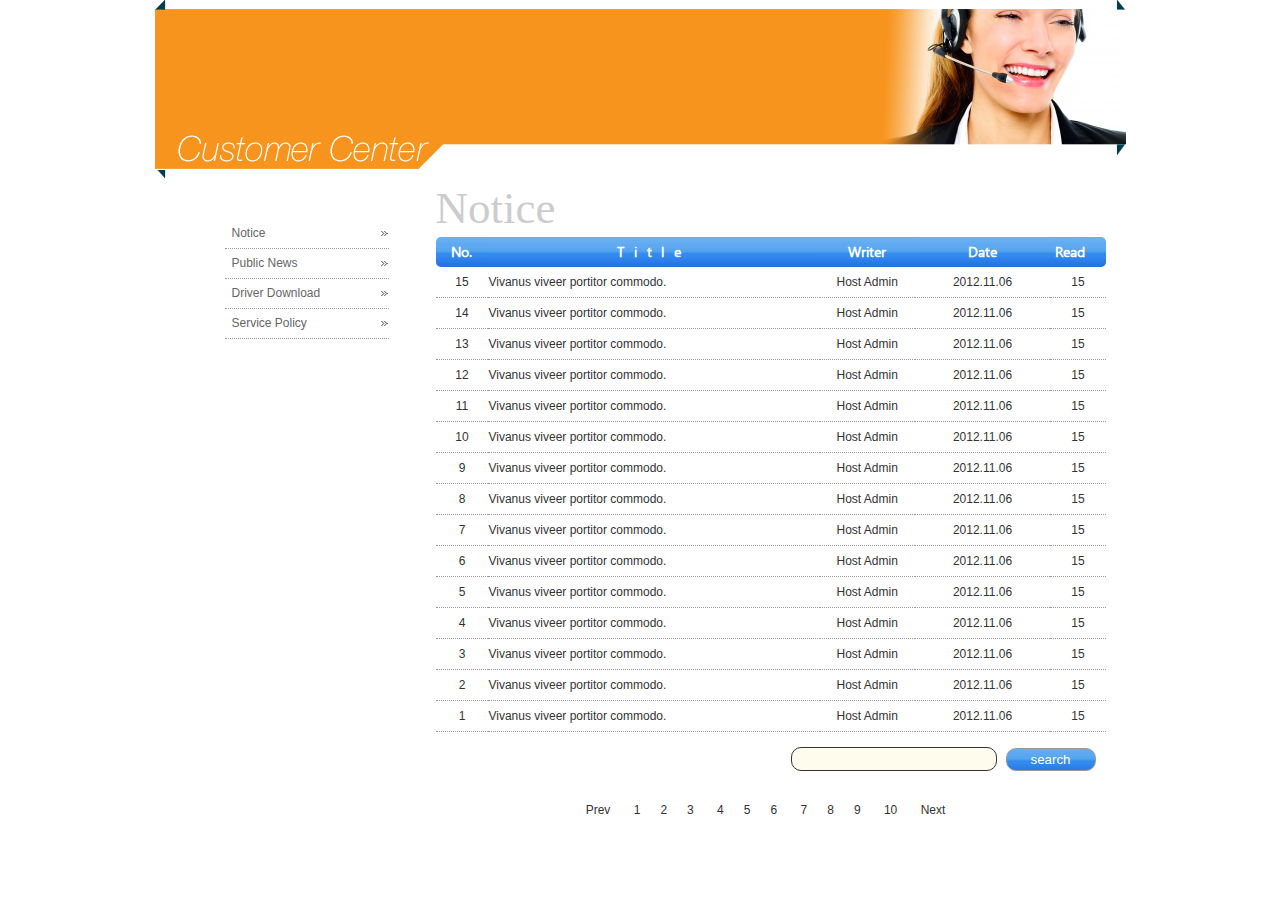
<file: FunWeb/WebContent/center/notice.html>
<!DOCTYPE html>
<html>
<head>
<meta charset="UTF-8">
<title>Insert title here</title>
<link href="../css/default.css" rel="stylesheet" type="text/css">
<link href="../css/subpage.css" rel="stylesheet" type="text/css">
<!--[if lt IE 9]>
<script src="http://ie7-js.googlecode.com/svn/version/2.1(beta4)/IE9.js" type="text/javascript"></script>
<script src="http://ie7-js.googlecode.com/svn/version/2.1(beta4)/ie7-squish.js" type="text/javascript"></script>
<script src="http://html5shim.googlecode.com/svn/trunk/html5.js" type="text/javascript"></script>
<![endif]-->
<!--[if IE 6]>
 <script src="../script/DD_belatedPNG_0.0.8a.js"></script>
 <script>
   /* EXAMPLE */
   DD_belatedPNG.fix('#wrap');
   DD_belatedPNG.fix('#main_img');   

 </script>
 <![endif]-->
</head>
<body>
	<div id="wrap">
		<!-- 헤더들어가는 곳 -->
			<jsp:include page="../inc/top.jsp"/>
		<!-- 헤더들어가는 곳 -->

		<!-- 본문들어가는 곳 -->
		<!-- 메인이미지 -->
		<div id="sub_img_center"></div>
		<!-- 메인이미지 -->

		<!-- 왼쪽메뉴 -->
		<nav id="sub_menu">
			<ul>
				<li><a href="#">Notice</a></li>
				<li><a href="#">Public News</a></li>
				<li><a href="#">Driver Download</a></li>
				<li><a href="#">Service Policy</a></li>
			</ul>
		</nav>
		<!-- 왼쪽메뉴 -->

		<!-- 게시판 -->
		<article>
			<h1>Notice</h1>
			<table id="notice">
				<tr>
					<th class="tno">No.</th>
					<th class="ttitle">Title</th>
					<th class="twrite">Writer</th>
					<th class="tdate">Date</th>
					<th class="tread">Read</th>
				</tr>
				<tr>
					<td>15</td>
					<td class="left">Vivanus viveer portitor commodo.</td>
					<td>Host Admin</td>
					<td>2012.11.06</td>
					<td>15</td>
				</tr>
				<tr>
					<td>14</td>
					<td class="left">Vivanus viveer portitor commodo.</td>
					<td>Host Admin</td>
					<td>2012.11.06</td>
					<td>15</td>
				</tr>
				<tr>
					<td>13</td>
					<td class="left">Vivanus viveer portitor commodo.</td>
					<td>Host Admin</td>
					<td>2012.11.06</td>
					<td>15</td>
				</tr>
				<tr>
					<td>12</td>
					<td class="left">Vivanus viveer portitor commodo.</td>
					<td>Host Admin</td>
					<td>2012.11.06</td>
					<td>15</td>
				</tr>
				<tr>
					<td>11</td>
					<td class="left">Vivanus viveer portitor commodo.</td>
					<td>Host Admin</td>
					<td>2012.11.06</td>
					<td>15</td>
				</tr>
				<tr>
					<td>10</td>
					<td class="left">Vivanus viveer portitor commodo.</td>
					<td>Host Admin</td>
					<td>2012.11.06</td>
					<td>15</td>
				</tr>
				<tr>
					<td>9</td>
					<td class="left">Vivanus viveer portitor commodo.</td>
					<td>Host Admin</td>
					<td>2012.11.06</td>
					<td>15</td>
				</tr>
				<tr>
					<td>8</td>
					<td class="left">Vivanus viveer portitor commodo.</td>
					<td>Host Admin</td>
					<td>2012.11.06</td>
					<td>15</td>
				</tr>
				<tr>
					<td>7</td>
					<td class="left">Vivanus viveer portitor commodo.</td>
					<td>Host Admin</td>
					<td>2012.11.06</td>
					<td>15</td>
				</tr>
				<tr>
					<td>6</td>
					<td class="left">Vivanus viveer portitor commodo.</td>
					<td>Host Admin</td>
					<td>2012.11.06</td>
					<td>15</td>
				</tr>
				<tr>
					<td>5</td>
					<td class="left">Vivanus viveer portitor commodo.</td>
					<td>Host Admin</td>
					<td>2012.11.06</td>
					<td>15</td>
				</tr>
				<tr>
					<td>4</td>
					<td class="left">Vivanus viveer portitor commodo.</td>
					<td>Host Admin</td>
					<td>2012.11.06</td>
					<td>15</td>
				</tr>
				<tr>
					<td>3</td>
					<td class="left">Vivanus viveer portitor commodo.</td>
					<td>Host Admin</td>
					<td>2012.11.06</td>
					<td>15</td>
				</tr>
				<tr>
					<td>2</td>
					<td class="left">Vivanus viveer portitor commodo.</td>
					<td>Host Admin</td>
					<td>2012.11.06</td>
					<td>15</td>
				</tr>
				<tr>
					<td>1</td>
					<td class="left">Vivanus viveer portitor commodo.</td>
					<td>Host Admin</td>
					<td>2012.11.06</td>
					<td>15</td>
				</tr>
			</table>
			<div id="table_search">
				<input type="text" name="search" class="input_box"> <input
					type="button" value="search" class="btn">
			</div>
			<div class="clear"></div>
			<div id="page_control">
				<a href="#">Prev</a> <a href="#">1</a><a href="#">2</a><a href="#">3</a>
				<a href="#">4</a><a href="#">5</a><a href="#">6</a> <a href="#">7</a><a
					href="#">8</a><a href="#">9</a> <a href="#">10</a> <a href="#">Next</a>
			</div>
		</article>
		<!-- 게시판 -->
		<!-- 본문들어가는 곳 -->
		<div class="clear"></div>
		<!-- 푸터들어가는 곳 -->
			<jsp:include page="../inc/bottom.jsp"/>
		<!-- 푸터들어가는 곳 -->
	</div>
</body>
</html>
</file>
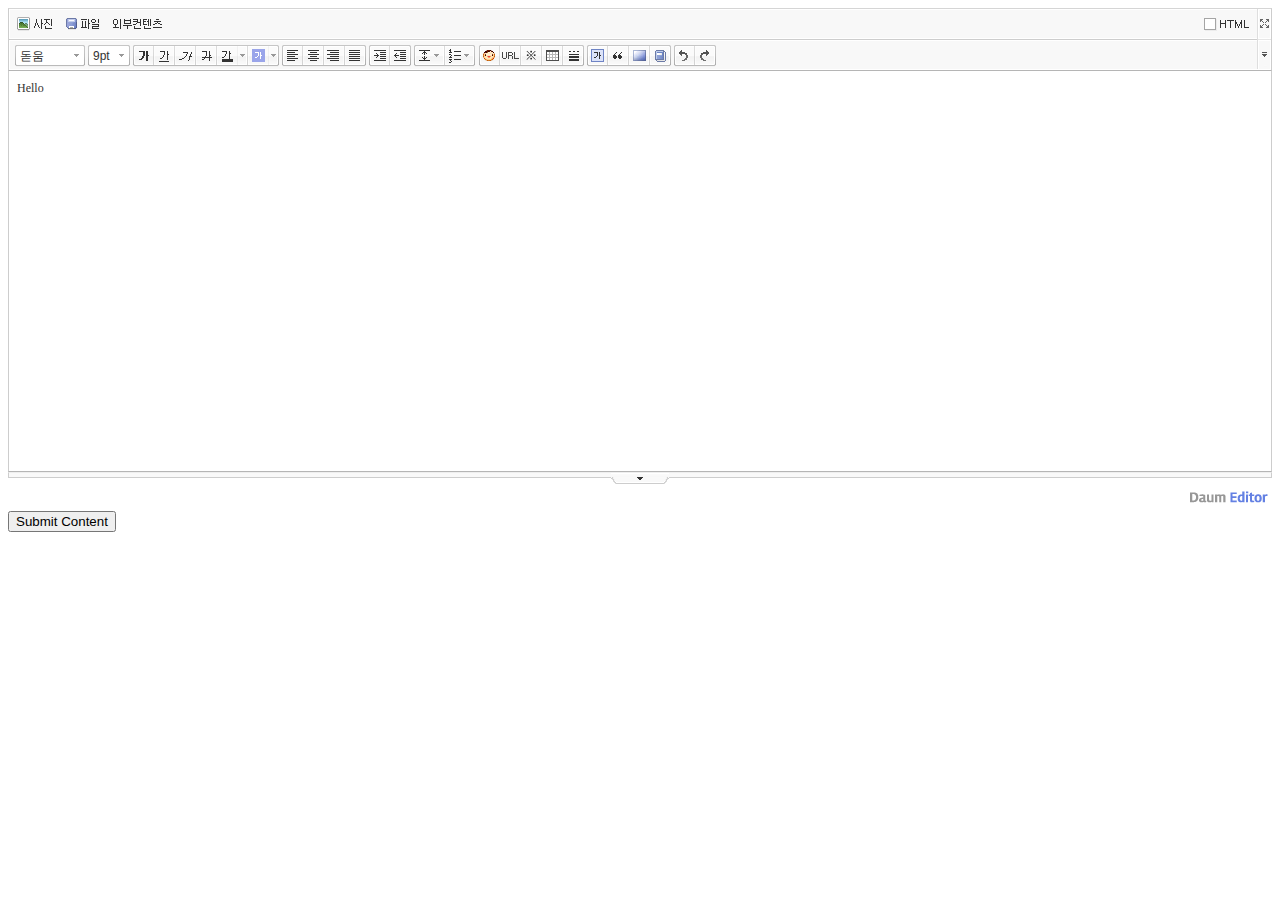
<file: FunWeb/WebContent/daumeditor/converting.html>
<!doctype html>
<html>
<head>
    <meta http-equiv="Content-Type" content="text/html; charset=utf-8" />
    <meta http-equiv="X-UA-Compatible" content="IE=10" />
    <title>Daum Editor - Demo</title>
    <link rel="stylesheet" href="css/editor.css" type="text/css" charset="utf-8"/>
</head>
<body>
<div class="body">
    <form name="tx_editor_form" id="tx_editor_form" action="http://posttestserver.com/post.php" method="post"
          accept-charset="utf-8">
        <textarea name="content" id="content" style="width: 100%; height: 490px;"></textarea>
    </form>
</div>
<div>
    <button onclick="saveContent()">Submit Content</button>
</div>
<script src="js/editor_loader.js" type="text/javascript" charset="utf-8"></script>
<script src="js/editor_creator.js" type="text/javascript" charset="utf-8"></script>
<script type="text/javascript">
    var config = {
        initializedId: "",
        wrapper: "tx_trex_container",
        form: 'tx_editor_form',
        txIconPath: "/images/icon/editor/",
        txDecoPath: "/images/deco/contents/",
        events: {
            preventUnload: false
        },
        sidebar: {
            attachbox: {
                show: true
            }
        }
    };

    EditorCreator.convert(document.getElementById("content"), 'pages/template/simple.html', function () {
        EditorJSLoader.ready(function (Editor) {
            new Editor(config);
            Editor.modify({
                content: '<p>Hello</p>'
            });
        });
    });

</script>

<script type="text/javascript">
    function saveContent() {
        Editor.save();
    }

    function validForm(editor) {
        var validator = new Trex.Validator();
        var content = editor.getContent();
        if (!validator.exists(content)) {
            alert('Content is empty');
            return false;
        }

        return true;
    }

    function setForm(editor) {
        var i, input;
        var form = editor.getForm();
        var content = editor.getContent();

        var field = document.getElementById("content");
        field.value = content;

        var images = editor.getAttachments('image');
        for (i = 0; i < images.length; i++) {
            input = document.createElement('input');
            input.type = 'hidden';
            input.name = 'attach_image';
            input.value = images[i].data.imageurl;
            form.createField(input);
        }

        var files = editor.getAttachments('file');
        for (i = 0; i < files.length; i++) {
            input = document.createElement('input');
            input.type = 'hidden';
            input.name = 'attach_file';
            input.value = files[i].data.attachurl;
            form.createField(input);
        }
        return true;
    }
</script>
</body>
</html>
</file>
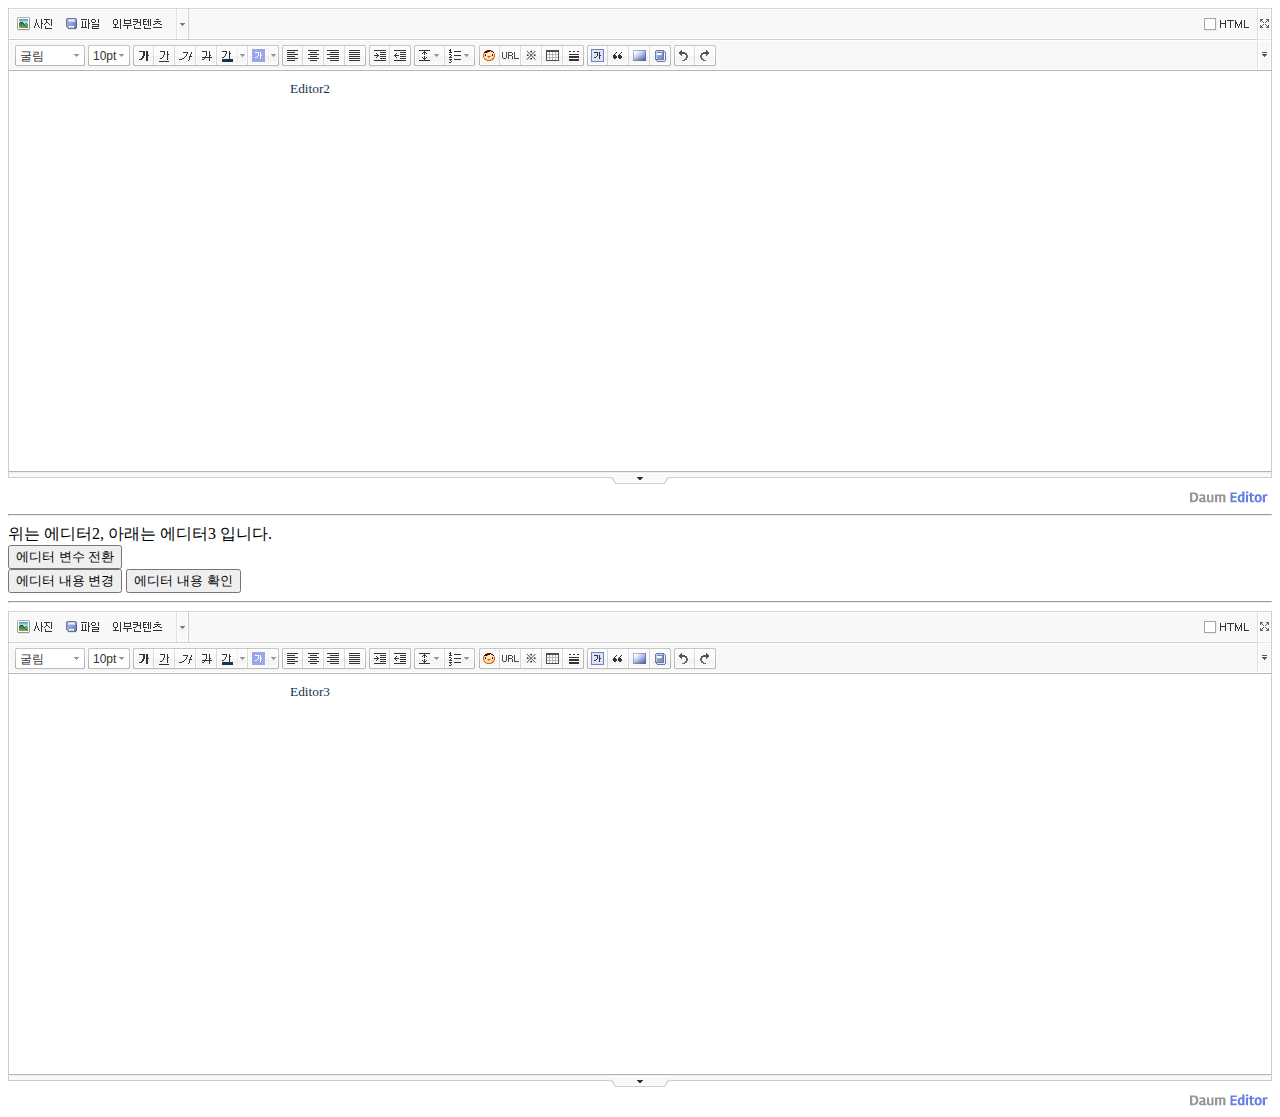
<file: FunWeb/WebContent/daumeditor/editor_multi.html>
<!doctype html>
<html>
<head>
	<meta http-equiv="Content-Type" content="text/html; charset=utf-8" />
	<title>Daum 에디터 - 등록화면 예제</title>
	<!--
		다음오픈에디터 사용 튜토리얼은 이 페이지로 대신합니다.
		추가적인 기능 개발 및 플러그인 개발 튜토리얼은 홈페이지를 확인해주세요.
		작업이 완료된 후에는 주석을 삭제하여 사용하십시요.

		다음오픈에디터의 라이선스는 GNU LGPL(Lesser General Public License) 으로
		오픈되어 있는 소스이므로 저작권료 없이 사용이 가능하며, 목적에 맞게 수정하여 사용할 수 있으십니다.
		또한 LGPL에는 수정한 부분의 소스공개를 권장하고 있으나, 강제 사항은 아니므로 공개하지 않으셔도 무방합니다.
		다만 사용하시는 소스 상단 부분에 다음오픈에디터를 사용하셨음을 명시해 주시길 권장 드리며,
		꾸준한 업데이트를 할 예정이니 종종 방문 하셔서 버그가 수정 되고 기능이 추가된 버전들을 다운로드 받아 사용해 주세요.

		라이센스 : GNU LGPL(Lesser General Public License)
		홈페이지 : http://code.google.com/p/daumopeneditor/
	-->
	<!--
		에디터 리소스들을 로딩하는 부분으로, 경로가 변경되면 이 부분 수정이 필요.
		주의: 서비스에 이용시 loader 에 붙은 environment=development 값을 제거해야 브라우저 캐시를 사용할 수 있습니다.
	-->
	<link rel="stylesheet" href="css/editor.css" type="text/css"  charset="utf-8"/>
    <script src="js/editor_loader.js?environment=development" type="text/javascript" charset="utf-8"></script>

</head>
<body>
<div class="body">
	<!-- 에디터2 시작 -->
	<!--
		@decsription
		등록하기 위한 Form으로 상황에 맞게 수정하여 사용한다. Form 이름은 에디터를 생성할 때 설정값으로 설정한다.
	-->
	<form name="tx_editor_form2" id="tx_editor_form2" action="http://posttestserver.com/post.php" method="post" accept-charset="utf-8">
		<!-- 에디터 컨테이너 시작 -->
		<div id="tx_trex_container2" class="tx-editor-container">
			<!-- 사이드바 -->
			<div id="tx_sidebar2" class="tx-sidebar">
				<div class="tx-sidebar-boundary">
					<!-- 사이드바 / 첨부 -->
					<ul class="tx-bar tx-bar-left tx-nav-attach">
						<!-- 이미지 첨부 버튼 시작 --><!--
						@decsription
						<li></li> 단위로 위치를 이동할 수 있다.
						-->
						<li class="tx-list">
							<div unselectable="on" id="tx_image2" class="tx-image tx-btn-trans">
								<a href="javascript:;" title="사진" class="tx-text">사진</a>
							</div>
						</li>
						<!-- 이미지 첨부 버튼 끝 -->
						<li class="tx-list">
							<div unselectable="on" id="tx_file2" class="tx-file tx-btn-trans">
								<a href="javascript:;" title="파일" class="tx-text">파일</a>
							</div>
						</li>
						<li class="tx-list">
							<div unselectable="on" id="tx_media2" class="tx-media tx-btn-trans">
								<a href="javascript:;" title="외부컨텐츠" class="tx-text">외부컨텐츠</a>
							</div>
						</li>
						<li class="tx-list tx-list-extra">
							<div unselectable="on" class="tx-btn-nlrbg tx-extra">
								<a href="javascript:;" class="tx-icon" title="버튼 더보기">버튼 더보기</a>
							</div>
							<ul class="tx-extra-menu tx-menu" style="left:-48px;" unselectable="on">
								<!--
								@decsription
								일부 버튼들을 빼서 레이어로 숨기는 기능을 원할 경우 이 곳으로 이동시킬 수 있다.
								-->
							</ul>
						</li>
					</ul>
					<!-- 사이드바 / 우측영역 -->
					<ul class="tx-bar tx-bar-right">
						<li class="tx-list">
							<div unselectable="on" class="tx-btn-lrbg tx-fullscreen" id="tx_fullscreen2">
								<a href="javascript:;" class="tx-icon" title="넓게쓰기 (Ctrl+M)">넓게쓰기</a>
							</div>
						</li>
					</ul>
					<ul class="tx-bar tx-bar-right tx-nav-opt">
						<li class="tx-list">
							<div unselectable="on" class="tx-switchtoggle" id="tx_switchertoggle2">
								<a href="javascript:;" title="에디터 타입">에디터</a>
							</div>
						</li>
					</ul>
				</div>
			</div>
			<!-- 툴바 - 기본 시작 --><!--
			@decsription
			툴바 버튼의 그룹핑의 변경이 필요할 때는 위치(왼쪽, 가운데, 오른쪽) 에 따라 <li> 아래의 <div>의 클래스명을 변경하면 된다.
			tx-btn-lbg: 왼쪽, tx-btn-bg: 가운데, tx-btn-rbg: 오른쪽, tx-btn-lrbg: 독립적인 그룹
			드롭다운 버튼의 크기를 변경하고자 할 경우에는 넓이에 따라 <li> 아래의 <div>의 클래스명을 변경하면 된다.
			tx-slt-70bg, tx-slt-59bg, tx-slt-42bg, tx-btn-43lrbg, tx-btn-52lrbg, tx-btn-57lrbg, tx-btn-71lrbg
			tx-btn-48lbg, tx-btn-48rbg, tx-btn-30lrbg, tx-btn-46lrbg, tx-btn-67lrbg, tx-btn-49lbg, tx-btn-58bg, tx-btn-46bg, tx-btn-49rbg
			-->
			<div id="tx_toolbar_basic2" class="tx-toolbar tx-toolbar-basic">
				<div class="tx-toolbar-boundary">
					<ul class="tx-bar tx-bar-left">
						<li class="tx-list">
							<div id="tx_fontfamily2" unselectable="on" class="tx-slt-70bg tx-fontfamily">
								<a href="javascript:;" title="글꼴">굴림</a>
							</div>
							<div id="tx_fontfamily_menu2" class="tx-fontfamily-menu tx-menu" unselectable="on">
							</div>
						</li>
					</ul>
					<ul class="tx-bar tx-bar-left">
						<li class="tx-list">
							<div unselectable="on" class="tx-slt-42bg tx-fontsize" id="tx_fontsize2">
								<a href="javascript:;" title="글자크기">9pt</a>
							</div>
							<div id="tx_fontsize_menu2" class="tx-fontsize-menu tx-menu" unselectable="on">
							</div>
						</li>
					</ul>
					<ul class="tx-bar tx-bar-left tx-group-font">
						<li class="tx-list">
							<div unselectable="on" class="		 tx-btn-lbg 	tx-bold" id="tx_bold2">
								<a href="javascript:;" class="tx-icon" title="굵게 (Ctrl+B)">굵게</a>
							</div>
						</li>
						<li class="tx-list">
							<div unselectable="on" class="		 tx-btn-bg 	tx-underline" id="tx_underline2">
								<a href="javascript:;" class="tx-icon" title="밑줄 (Ctrl+U)">밑줄</a>
							</div>
						</li>
						<li class="tx-list">
							<div unselectable="on" class="		 tx-btn-bg 	tx-italic" id="tx_italic2">
								<a href="javascript:;" class="tx-icon" title="기울임 (Ctrl+I)">기울임</a>
							</div>
						</li>
						<li class="tx-list">
							<div unselectable="on" class="		 tx-btn-bg 	tx-strike" id="tx_strike2">
								<a href="javascript:;" class="tx-icon" title="취소선 (Ctrl+D)">취소선</a>
							</div>
						</li>
						<li class="tx-list">
							<div unselectable="on" class="		 tx-slt-tbg 	tx-forecolor" id="tx_forecolor2">
								<a href="javascript:;" class="tx-icon" title="글자색">글자색</a>
								<a href="javascript:;" class="tx-arrow" title="글자색 선택">글자색 선택</a>
							</div>
							<div id="tx_forecolor_menu2" class="tx-menu tx-forecolor-menu tx-colorpallete" unselectable="on">
							</div>
						</li>
						<li class="tx-list">
							<div unselectable="on" class="		 tx-slt-brbg 	tx-backcolor" id="tx_backcolor2">
								<a href="javascript:;" class="tx-icon" title="글자 배경색">글자 배경색</a>
								<a href="javascript:;" class="tx-arrow" title="글자 배경색 선택">글자 배경색 선택</a>
							</div>
							<div id="tx_backcolor_menu2" class="tx-menu tx-backcolor-menu tx-colorpallete" unselectable="on">
							</div>
						</li>
					</ul>
					<ul class="tx-bar tx-bar-left tx-group-align">
						<li class="tx-list">
							<div unselectable="on" class="		 tx-btn-lbg 	tx-alignleft" id="tx_alignleft2">
								<a href="javascript:;" class="tx-icon" title="왼쪽정렬 (Ctrl+,)">왼쪽정렬</a>
							</div>
						</li>
						<li class="tx-list">
							<div unselectable="on" class="		 tx-btn-bg 	tx-aligncenter" id="tx_aligncenter2">
								<a href="javascript:;" class="tx-icon" title="가운데정렬 (Ctrl+.)">가운데정렬</a>
							</div>
						</li>
						<li class="tx-list">
							<div unselectable="on" class="		 tx-btn-bg 	tx-alignright" id="tx_alignright2">
								<a href="javascript:;" class="tx-icon" title="오른쪽정렬 (Ctrl+/)">오른쪽정렬</a>
							</div>
						</li>
						<li class="tx-list">
							<div unselectable="on" class="		 tx-btn-rbg 	tx-alignfull" id="tx_alignfull2">
								<a href="javascript:;" class="tx-icon" title="양쪽정렬">양쪽정렬</a>
							</div>
						</li>
					</ul>
					<ul class="tx-bar tx-bar-left tx-group-tab">
						<li class="tx-list">
							<div unselectable="on" class="		 tx-btn-lbg 	tx-indent" id="tx_indent2">
								<a href="javascript:;" title="들여쓰기 (Tab)" class="tx-icon">들여쓰기</a>
							</div>
						</li>
						<li class="tx-list">
							<div unselectable="on" class="		 tx-btn-rbg 	tx-outdent" id="tx_outdent2">
								<a href="javascript:;" title="내어쓰기 (Shift+Tab)" class="tx-icon">내어쓰기</a>
							</div>
						</li>
					</ul>
					<ul class="tx-bar tx-bar-left tx-group-list">
						<li class="tx-list">
							<div unselectable="on" class="tx-slt-31lbg tx-lineheight" id="tx_lineheight2">
								<a href="javascript:;" class="tx-icon" title="줄간격">줄간격</a>
								<a href="javascript:;" class="tx-arrow" title="줄간격">줄간격 선택</a>
							</div>
							<div id="tx_lineheight_menu2" class="tx-lineheight-menu tx-menu" unselectable="on">
							</div>
						</li>
						<li class="tx-list">
							<div unselectable="on" class="tx-slt-31rbg tx-styledlist" id="tx_styledlist2">
								<a href="javascript:;" class="tx-icon" title="리스트">리스트</a>
								<a href="javascript:;" class="tx-arrow" title="리스트">리스트 선택</a>
							</div>
							<div id="tx_styledlist_menu2" class="tx-styledlist-menu tx-menu" unselectable="on">
							</div>
						</li>
					</ul>
					<ul class="tx-bar tx-bar-left tx-group-etc">
						<li class="tx-list">
							<div unselectable="on" class="		 tx-btn-lbg 	tx-emoticon" id="tx_emoticon2">
								<a href="javascript:;" class="tx-icon" title="이모티콘">이모티콘</a>
							</div>
							<div id="tx_emoticon_menu2" class="tx-emoticon-menu tx-menu" unselectable="on">
							</div>
						</li>
						<li class="tx-list">
							<div unselectable="on" class="		 tx-btn-bg 	tx-link" id="tx_link2">
								<a href="javascript:;" class="tx-icon" title="링크 (Ctrl+K)">링크</a>
							</div>
							<div id="tx_link_menu2" class="tx-link-menu tx-menu">
							</div>
						</li>
						<li class="tx-list">
							<div unselectable="on" class="		 tx-btn-bg 	tx-specialchar" id="tx_specialchar2">
								<a href="javascript:;" class="tx-icon" title="특수문자">특수문자</a>
							</div>
							<div id="tx_specialchar_menu2" class="tx-specialchar-menu tx-menu">
							</div>
						</li>
						<li class="tx-list">
							<div unselectable="on" class="		 tx-btn-bg 	tx-table" id="tx_table2">
								<a href="javascript:;" class="tx-icon" title="표만들기">표만들기</a>
							</div>
							<div id="tx_table_menu2" class="tx-table-menu tx-menu" unselectable="on">
								<div class="tx-menu-inner">
									<div class="tx-menu-preview">
									</div>
									<div class="tx-menu-rowcol">
									</div>
									<div class="tx-menu-deco">
									</div>
									<div class="tx-menu-enter">
									</div>
								</div>
							</div>
						</li>
						<li class="tx-list">
							<div unselectable="on" class="		 tx-btn-rbg 	tx-horizontalrule" id="tx_horizontalrule2">
								<a href="javascript:;" class="tx-icon" title="구분선">구분선</a>
							</div>
							<div id="tx_horizontalrule_menu2" class="tx-horizontalrule-menu tx-menu" unselectable="on">
							</div>
						</li>
					</ul>
					<ul class="tx-bar tx-bar-left">
						<li class="tx-list">
							<div unselectable="on" class="		 tx-btn-lbg 	tx-richtextbox" id="tx_richtextbox2">
								<a href="javascript:;" class="tx-icon" title="글상자">글상자</a>
							</div>
							<div id="tx_richtextbox_menu2" class="tx-richtextbox-menu tx-menu">
								<div class="tx-menu-header">
									<div class="tx-menu-preview-area">
										<div class="tx-menu-preview">
										</div>
									</div>
									<div class="tx-menu-switch">
										<div class="tx-menu-simple tx-selected">
											<a><span>간단 선택</span></a>
										</div>
										<div class="tx-menu-advanced">
											<a><span>직접 선택</span></a>
										</div>
									</div>
								</div>
								<div class="tx-menu-inner">
								</div>
								<div class="tx-menu-footer">
									<img class="tx-menu-confirm" src="./images/icon/editor/btn_confirm.gif?rv=1.0.1" alt=""/><img class="tx-menu-cancel" hspace="3" src="./images/icon/editor/btn_cancel.gif?rv=1.0.1" alt=""/>
								</div>
							</div>
						</li>
						<li class="tx-list">
							<div unselectable="on" class="		 tx-btn-bg 	tx-quote" id="tx_quote2">
								<a href="javascript:;" class="tx-icon" title="인용구 (Ctrl+Q)">인용구</a>
							</div>
							<div id="tx_quote_menu2" class="tx-quote-menu tx-menu" unselectable="on">
							</div>
						</li>
						<li class="tx-list">
							<div unselectable="on" class="		 tx-btn-bg 	tx-background" id="tx_background2">
								<a href="javascript:;" class="tx-icon" title="배경색">배경색</a>
							</div>
							<div id="tx_background_menu2" class="tx-menu tx-background-menu tx-colorpallete" unselectable="on">
							</div>
						</li>
						<li class="tx-list">
							<div unselectable="on" class="		 tx-btn-rbg 	tx-dictionary" id="tx_dictionary2">
								<a href="javascript:;" class="tx-icon" title="사전">사전</a>
							</div>
						</li>
					</ul>
					<ul class="tx-bar tx-bar-left tx-group-undo">
						<li class="tx-list">
							<div unselectable="on" class="		 tx-btn-lbg 	tx-undo" id="tx_undo2">
								<a href="javascript:;" class="tx-icon" title="실행취소 (Ctrl+Z)">실행취소</a>
							</div>
						</li>
						<li class="tx-list">
							<div unselectable="on" class="		 tx-btn-rbg 	tx-redo" id="tx_redo2">
								<a href="javascript:;" class="tx-icon" title="다시실행 (Ctrl+Y)">다시실행</a>
							</div>
						</li>
					</ul>
					<ul class="tx-bar tx-bar-right">
						<li class="tx-list">
							<div unselectable="on" class="tx-btn-nlrbg tx-advanced" id="tx_advanced2">
								<a href="javascript:;" class="tx-icon" title="툴바 더보기">툴바 더보기</a>
							</div>
						</li>
					</ul>
				</div>
			</div>
			<!-- 툴바 - 기본 끝 --><!-- 툴바 - 더보기 시작 -->
			<div id="tx_toolbar_advanced2" class="tx-toolbar tx-toolbar-advanced">
				<div class="tx-toolbar-boundary">
					<ul class="tx-bar tx-bar-left">
						<li class="tx-list">
							<div class="tx-tableedit-title">
							</div>
						</li>
					</ul>
					<ul class="tx-bar tx-bar-left tx-group-align">
						<li class="tx-list">
							<div unselectable="on" class="tx-btn-lbg tx-mergecells" id="tx_mergecells2">
								<a href="javascript:;" class="tx-icon2" title="병합">병합</a>
							</div>
							<div id="tx_mergecells_menu2" class="tx-mergecells-menu tx-menu" unselectable="on">
							</div>
						</li>
						<li class="tx-list">
							<div unselectable="on" class="tx-btn-bg tx-insertcells" id="tx_insertcells2">
								<a href="javascript:;" class="tx-icon2" title="삽입">삽입</a>
							</div>
							<div id="tx_insertcells_menu2" class="tx-insertcells-menu tx-menu" unselectable="on">
							</div>
						</li>
						<li class="tx-list">
							<div unselectable="on" class="tx-btn-rbg tx-deletecells" id="tx_deletecells2">
								<a href="javascript:;" class="tx-icon2" title="삭제">삭제</a>
							</div>
							<div id="tx_deletecells_menu2" class="tx-deletecells-menu tx-menu" unselectable="on">
							</div>
						</li>
					</ul>
					<ul class="tx-bar tx-bar-left tx-group-align">
						<li class="tx-list">
							<div id="tx_cellslinepreview2" unselectable="on" class="tx-slt-70lbg tx-cellslinepreview">
								<a href="javascript:;" title="선 미리보기"></a>
							</div>
							<div id="tx_cellslinepreview_menu2" class="tx-cellslinepreview-menu tx-menu" unselectable="on">
							</div>
						</li>
						<li class="tx-list">
							<div id="tx_cellslinecolor2" unselectable="on" class="tx-slt-tbg tx-cellslinecolor">
								<a href="javascript:;" class="tx-icon2" title="선색">선색</a>
								<div class="tx-colorpallete" unselectable="on">
								</div>
							</div>
							<div id="tx_cellslinecolor_menu2" class="tx-cellslinecolor-menu tx-menu tx-colorpallete" unselectable="on">
							</div>
						</li>
						<li class="tx-list">
							<div id="tx_cellslineheight2" unselectable="on" class="tx-btn-bg tx-cellslineheight">
								<a href="javascript:;" class="tx-icon2" title="두께">두께</a>
							</div>
							<div id="tx_cellslineheight_menu2" class="tx-cellslineheight-menu tx-menu" unselectable="on">
							</div>
						</li>
						<li class="tx-list">
							<div id="tx_cellslinestyle2" unselectable="on" class="tx-btn-bg tx-cellslinestyle">
								<a href="javascript:;" class="tx-icon2" title="스타일">스타일</a>
							</div>
							<div id="tx_cellslinestyle_menu2" class="tx-cellslinestyle-menu tx-menu" unselectable="on">
							</div>
						</li>
						<li class="tx-list">
							<div id="tx_cellsoutline2" unselectable="on" class="tx-btn-rbg tx-cellsoutline">
								<a href="javascript:;" class="tx-icon2" title="테두리">테두리</a>
							</div>
							<div id="tx_cellsoutline_menu2" class="tx-cellsoutline-menu tx-menu" unselectable="on">
							</div>
						</li>
					</ul>
					<ul class="tx-bar tx-bar-left">
						<li class="tx-list">
							<div id="tx_tablebackcolor2" unselectable="on" class="tx-btn-lrbg tx-tablebackcolor" style="background-color:#9aa5ea;">
								<a href="javascript:;" class="tx-icon2" title="테이블 배경색">테이블 배경색</a>
							</div>
							<div id="tx_tablebackcolor_menu2" class="tx-tablebackcolor-menu tx-menu tx-colorpallete" unselectable="on">
							</div>
						</li>
					</ul>
					<ul class="tx-bar tx-bar-left">
						<li class="tx-list">
							<div id="tx_tabletemplate2" unselectable="on" class="tx-btn-lrbg tx-tabletemplate">
								<a href="javascript:;" class="tx-icon2" title="테이블 서식">테이블 서식</a>
							</div>
							<div id="tx_tabletemplate_menu2" class="tx-tabletemplate-menu tx-menu tx-colorpallete" unselectable="on">
							</div>
						</li>
					</ul>
				</div>
			</div>
			<!-- 툴바 - 더보기 끝 --><!-- 편집영역 시작 -->
			<div id="tx_canvas2" class="tx-canvas">
				<div id="tx_loading2" class="tx-loading">
					<div>
						<img src="images/icon/editor/loading2.png" width="113" height="21" align="absmiddle"/>
					</div>
				</div>
				<div id="tx_canvas_wysiwyg_holder2" class="tx-holder" style="display:block;">
					<iframe id="tx_canvas_wysiwyg2" name="tx_canvas_wysiwyg2" allowtransparency="true" frameborder="0">
					</iframe>
				</div>
				<div class="tx-source-deco">
					<div id="tx_canvas_source_holder2" class="tx-holder">
						<textarea id="tx_canvas_source2" rows="30" cols="30">
						</textarea>
					</div>
				</div>
				<div id="tx_canvas_text_holder2" class="tx-holder">
					<textarea id="tx_canvas_text2" rows="30" cols="30">
					</textarea>
				</div>
			</div>
			<!-- 높이조절 Start -->
			<div id="tx_resizer2" class="tx-resize-bar">
				<div class="tx-resize-bar-bg">
				</div>
				<img id="tx_resize_holder2" src="images/icon/editor/skin/01/btn_drag01.gif" width="58" height="12" unselectable="on" alt="" />
			</div>
			<div class="tx-side-bi" id="tx_side_bi2">
				<div style="text-align: right;">
					<img hspace="4" height="14" width="78" align="absmiddle" src="images/icon/editor/editor_bi.png" />
				</div>
			</div><!-- 편집영역 끝 --><!-- 첨부박스 시작 --><!-- 파일첨부박스 Start -->
			<div id="tx_attach_div2" class="tx-attach-div">
				<div id="tx_attach_txt2" class="tx-attach-txt">
					파일 첨부
				</div>
				<div id="tx_attach_box2" class="tx-attach-box">
					<div class="tx-attach-box-inner">
						<div id="tx_attach_preview2" class="tx-attach-preview">
							<p>
							</p>
							<img src="images/icon/editor/pn_preview.gif" width="147" height="108" unselectable="on"/>
						</div>
						<div class="tx-attach-main">
							<div id="tx_upload_progress2" class="tx-upload-progress">
								<div>
									0%
								</div>
								<p>
									파일을 업로드하는 중입니다.
								</p>
							</div>
							<ul class="tx-attach-top">
								<li id="tx_attach_delete2" class="tx-attach-delete">
									<a>전체삭제</a>
								</li>
								<li id="tx_attach_size2" class="tx-attach-size">
									파일: <span id="tx_attach_up_size2" class="tx-attach-size-up"></span>/<span id="tx_attach_max_size2"></span>
								</li>
								<li id="tx_attach_tools2" class="tx-attach-tools">
								</li>
							</ul>
							<ul id="tx_attach_list2" class="tx-attach-list">
							</ul>
						</div>
					</div>
				</div>
			</div>
			<!-- 첨부박스 끝 -->
		</div>
		<!-- 에디터 컨테이너 끝 -->
	</form>
</div>
<!-- 에디터2 끝 -->
<!-- 에디터2 config 시작 -->
<script type="text/javascript">
	var config2 = {
		txHost: '', /* 런타임 시 리소스들을 로딩할 때 필요한 부분으로, 경로가 변경되면 이 부분 수정이 필요. ex) http://xxx.xxx.com */
		txPath: '', /* 런타임 시 리소스들을 로딩할 때 필요한 부분으로, 경로가 변경되면 이 부분 수정이 필요. ex) /xxx/xxx/ */
		txService: 'sample', /* 수정필요없음. */
		txProject: 'sample', /* 수정필요없음. 프로젝트가 여러개일 경우만 수정한다. */
		initializedId: "2", /* 대부분의 경우에 빈문자열 */
		wrapper: "tx_trex_container2", /* 에디터를 둘러싸고 있는 레이어 이름(에디터 컨테이너) */
		form: "tx_editor_form2"+"", /* 등록하기 위한 Form 이름 */
		txIconPath: "images/icon/editor/", /*에디터에 사용되는 이미지 디렉터리, 필요에 따라 수정한다. */
		txDecoPath: "images/deco/contents/", /*본문에 사용되는 이미지 디렉터리, 서비스에서 사용할 때는 완성된 컨텐츠로 배포되기 위해 절대경로로 수정한다. */
		canvas: {
			styles: {
				color: "#123456", /* 기본 글자색 */
				fontFamily: "굴림", /* 기본 글자체 */
				fontSize: "10pt", /* 기본 글자크기 */
				backgroundColor: "#fff", /*기본 배경색 */
				lineHeight: "1.5", /*기본 줄간격 */
				padding: "8px" /* 위지윅 영역의 여백 */
			},
			showGuideArea: false
		},
		events: {
			preventUnload: false
		},
		sidebar: {
			attachbox: {
				show: true
			},
			attacher: {
				file: {
					popPageUrl: "pages/trex/file.html?config=2"
				}
			}
		},
		size: {
			contentWidth: 700 /* 지정된 본문영역의 넓이가 있을 경우에 설정 */
		}
	};
</script>
<!-- 에디터2 config 끝 -->

<hr/>
<script type="text/javascript">
	var currentEditorId = "3";
	var switchEditor = function () {
		if (currentEditorId === "2") {
			currentEditorId = "3"
		} else {
			currentEditorId = "2";
		}
		Editor.switchEditor(currentEditorId);
		document.getElementById("currentEditorId").innerHTML = "현재 에디터는 에디터" + currentEditorId + "입니다.";
	};
	var pasteContent = function () {
		var content = "<p>에디터" + currentEditorId + "입니다.<br/>" + new Date() + "</p>";
		Editor.getCanvas().pasteContent(content);
	};
	var checkContent = function () {
		var content = Editor.getContent();
		alert(content);
	};
</script>
<div class="desc">
	위는 에디터2, 아래는 에디터3 입니다.<br/>
	<button onclick="switchEditor();">에디터 변수 전환</button> <span id="currentEditorId"></span><br/>
	<button onclick="pasteContent();">에디터 내용 변경</button>
	<button onclick="checkContent();">에디터 내용 확인</button>
</div>
<hr/>

<div class="body">
	<!-- 에디터3 시작 -->
	<!--
		@decsription
		등록하기 위한 Form으로 상황에 맞게 수정하여 사용한다. Form 이름은 에디터를 생성할 때 설정값으로 설정한다.
	-->
	<form name="tx_editor_form3" id="tx_editor_form3" action="http://posttestserver.com/post.php" method="post" accept-charset="utf-8">
		<!-- 에디터 컨테이너 시작 -->
		<div id="tx_trex_container3" class="tx-editor-container">
			<!-- 사이드바 -->
			<div id="tx_sidebar3" class="tx-sidebar">
				<div class="tx-sidebar-boundary">
					<!-- 사이드바 / 첨부 -->
					<ul class="tx-bar tx-bar-left tx-nav-attach">
						<!-- 이미지 첨부 버튼 시작 --><!--
						@decsription
						<li></li> 단위로 위치를 이동할 수 있다.
						-->
						<li class="tx-list">
							<div unselectable="on" id="tx_image3" class="tx-image tx-btn-trans">
								<a href="javascript:;" title="사진" class="tx-text">사진</a>
							</div>
						</li>
						<!-- 이미지 첨부 버튼 끝 -->
						<li class="tx-list">
							<div unselectable="on" id="tx_file3" class="tx-file tx-btn-trans">
								<a href="javascript:;" title="파일" class="tx-text">파일</a>
							</div>
						</li>
						<li class="tx-list">
							<div unselectable="on" id="tx_media3" class="tx-media tx-btn-trans">
								<a href="javascript:;" title="외부컨텐츠" class="tx-text">외부컨텐츠</a>
							</div>
						</li>
						<li class="tx-list tx-list-extra">
							<div unselectable="on" class="tx-btn-nlrbg tx-extra">
								<a href="javascript:;" class="tx-icon" title="버튼 더보기">버튼 더보기</a>
							</div>
							<ul class="tx-extra-menu tx-menu" style="left:-48px;" unselectable="on">
								<!--
								@decsription
								일부 버튼들을 빼서 레이어로 숨기는 기능을 원할 경우 이 곳으로 이동시킬 수 있다.
								-->
							</ul>
						</li>
					</ul>
					<!-- 사이드바 / 우측영역 -->
					<ul class="tx-bar tx-bar-right">
						<li class="tx-list">
							<div unselectable="on" class="tx-btn-lrbg tx-fullscreen" id="tx_fullscreen3">
								<a href="javascript:;" class="tx-icon" title="넓게쓰기 (Ctrl+M)">넓게쓰기</a>
							</div>
						</li>
					</ul>
					<ul class="tx-bar tx-bar-right tx-nav-opt">
						<li class="tx-list">
							<div unselectable="on" class="tx-switchtoggle" id="tx_switchertoggle3">
								<a href="javascript:;" title="에디터 타입">에디터</a>
							</div>
						</li>
					</ul>
				</div>
			</div>
			<!-- 툴바 - 기본 시작 --><!--
			@decsription
			툴바 버튼의 그룹핑의 변경이 필요할 때는 위치(왼쪽, 가운데, 오른쪽) 에 따라 <li> 아래의 <div>의 클래스명을 변경하면 된다.
			tx-btn-lbg: 왼쪽, tx-btn-bg: 가운데, tx-btn-rbg: 오른쪽, tx-btn-lrbg: 독립적인 그룹
			드롭다운 버튼의 크기를 변경하고자 할 경우에는 넓이에 따라 <li> 아래의 <div>의 클래스명을 변경하면 된다.
			tx-slt-70bg, tx-slt-59bg, tx-slt-42bg, tx-btn-43lrbg, tx-btn-52lrbg, tx-btn-57lrbg, tx-btn-71lrbg
			tx-btn-48lbg, tx-btn-48rbg, tx-btn-30lrbg, tx-btn-46lrbg, tx-btn-67lrbg, tx-btn-49lbg, tx-btn-58bg, tx-btn-46bg, tx-btn-49rbg
			-->
			<div id="tx_toolbar_basic3" class="tx-toolbar tx-toolbar-basic">
				<div class="tx-toolbar-boundary">
					<ul class="tx-bar tx-bar-left">
						<li class="tx-list">
							<div id="tx_fontfamily3" unselectable="on" class="tx-slt-70bg tx-fontfamily">
								<a href="javascript:;" title="글꼴">굴림</a>
							</div>
							<div id="tx_fontfamily_menu3" class="tx-fontfamily-menu tx-menu" unselectable="on">
							</div>
						</li>
					</ul>
					<ul class="tx-bar tx-bar-left">
						<li class="tx-list">
							<div unselectable="on" class="tx-slt-42bg tx-fontsize" id="tx_fontsize3">
								<a href="javascript:;" title="글자크기">9pt</a>
							</div>
							<div id="tx_fontsize_menu3" class="tx-fontsize-menu tx-menu" unselectable="on">
							</div>
						</li>
					</ul>
					<ul class="tx-bar tx-bar-left tx-group-font">
						<li class="tx-list">
							<div unselectable="on" class="		 tx-btn-lbg 	tx-bold" id="tx_bold3">
								<a href="javascript:;" class="tx-icon" title="굵게 (Ctrl+B)">굵게</a>
							</div>
						</li>
						<li class="tx-list">
							<div unselectable="on" class="		 tx-btn-bg 	tx-underline" id="tx_underline3">
								<a href="javascript:;" class="tx-icon" title="밑줄 (Ctrl+U)">밑줄</a>
							</div>
						</li>
						<li class="tx-list">
							<div unselectable="on" class="		 tx-btn-bg 	tx-italic" id="tx_italic3">
								<a href="javascript:;" class="tx-icon" title="기울임 (Ctrl+I)">기울임</a>
							</div>
						</li>
						<li class="tx-list">
							<div unselectable="on" class="		 tx-btn-bg 	tx-strike" id="tx_strike3">
								<a href="javascript:;" class="tx-icon" title="취소선 (Ctrl+D)">취소선</a>
							</div>
						</li>
						<li class="tx-list">
							<div unselectable="on" class="		 tx-slt-tbg 	tx-forecolor" id="tx_forecolor3">
								<a href="javascript:;" class="tx-icon" title="글자색">글자색</a>
								<a href="javascript:;" class="tx-arrow" title="글자색 선택">글자색 선택</a>
							</div>
							<div id="tx_forecolor_menu3" class="tx-menu tx-forecolor-menu tx-colorpallete" unselectable="on">
							</div>
						</li>
						<li class="tx-list">
							<div unselectable="on" class="		 tx-slt-brbg 	tx-backcolor" id="tx_backcolor3">
								<a href="javascript:;" class="tx-icon" title="글자 배경색">글자 배경색</a>
								<a href="javascript:;" class="tx-arrow" title="글자 배경색 선택">글자 배경색 선택</a>
							</div>
							<div id="tx_backcolor_menu3" class="tx-menu tx-backcolor-menu tx-colorpallete" unselectable="on">
							</div>
						</li>
					</ul>
					<ul class="tx-bar tx-bar-left tx-group-align">
						<li class="tx-list">
							<div unselectable="on" class="		 tx-btn-lbg 	tx-alignleft" id="tx_alignleft3">
								<a href="javascript:;" class="tx-icon" title="왼쪽정렬 (Ctrl+,)">왼쪽정렬</a>
							</div>
						</li>
						<li class="tx-list">
							<div unselectable="on" class="		 tx-btn-bg 	tx-aligncenter" id="tx_aligncenter3">
								<a href="javascript:;" class="tx-icon" title="가운데정렬 (Ctrl+.)">가운데정렬</a>
							</div>
						</li>
						<li class="tx-list">
							<div unselectable="on" class="		 tx-btn-bg 	tx-alignright" id="tx_alignright3">
								<a href="javascript:;" class="tx-icon" title="오른쪽정렬 (Ctrl+/)">오른쪽정렬</a>
							</div>
						</li>
						<li class="tx-list">
							<div unselectable="on" class="		 tx-btn-rbg 	tx-alignfull" id="tx_alignfull3">
								<a href="javascript:;" class="tx-icon" title="양쪽정렬">양쪽정렬</a>
							</div>
						</li>
					</ul>
					<ul class="tx-bar tx-bar-left tx-group-tab">
						<li class="tx-list">
							<div unselectable="on" class="		 tx-btn-lbg 	tx-indent" id="tx_indent3">
								<a href="javascript:;" title="들여쓰기 (Tab)" class="tx-icon">들여쓰기</a>
							</div>
						</li>
						<li class="tx-list">
							<div unselectable="on" class="		 tx-btn-rbg 	tx-outdent" id="tx_outdent3">
								<a href="javascript:;" title="내어쓰기 (Shift+Tab)" class="tx-icon">내어쓰기</a>
							</div>
						</li>
					</ul>
					<ul class="tx-bar tx-bar-left tx-group-list">
						<li class="tx-list">
							<div unselectable="on" class="tx-slt-31lbg tx-lineheight" id="tx_lineheight3">
								<a href="javascript:;" class="tx-icon" title="줄간격">줄간격</a>
								<a href="javascript:;" class="tx-arrow" title="줄간격">줄간격 선택</a>
							</div>
							<div id="tx_lineheight_menu3" class="tx-lineheight-menu tx-menu" unselectable="on">
							</div>
						</li>
						<li class="tx-list">
							<div unselectable="on" class="tx-slt-31rbg tx-styledlist" id="tx_styledlist3">
								<a href="javascript:;" class="tx-icon" title="리스트">리스트</a>
								<a href="javascript:;" class="tx-arrow" title="리스트">리스트 선택</a>
							</div>
							<div id="tx_styledlist_menu3" class="tx-styledlist-menu tx-menu" unselectable="on">
							</div>
						</li>
					</ul>
					<ul class="tx-bar tx-bar-left tx-group-etc">
						<li class="tx-list">
							<div unselectable="on" class="		 tx-btn-lbg 	tx-emoticon" id="tx_emoticon3">
								<a href="javascript:;" class="tx-icon" title="이모티콘">이모티콘</a>
							</div>
							<div id="tx_emoticon_menu3" class="tx-emoticon-menu tx-menu" unselectable="on">
							</div>
						</li>
						<li class="tx-list">
							<div unselectable="on" class="		 tx-btn-bg 	tx-link" id="tx_link3">
								<a href="javascript:;" class="tx-icon" title="링크 (Ctrl+K)">링크</a>
							</div>
							<div id="tx_link_menu3" class="tx-link-menu tx-menu">
							</div>
						</li>
						<li class="tx-list">
							<div unselectable="on" class="		 tx-btn-bg 	tx-specialchar" id="tx_specialchar3">
								<a href="javascript:;" class="tx-icon" title="특수문자">특수문자</a>
							</div>
							<div id="tx_specialchar_menu3" class="tx-specialchar-menu tx-menu">
							</div>
						</li>
						<li class="tx-list">
							<div unselectable="on" class="		 tx-btn-bg 	tx-table" id="tx_table3">
								<a href="javascript:;" class="tx-icon" title="표만들기">표만들기</a>
							</div>
							<div id="tx_table_menu3" class="tx-table-menu tx-menu" unselectable="on">
								<div class="tx-menu-inner">
									<div class="tx-menu-preview">
									</div>
									<div class="tx-menu-rowcol">
									</div>
									<div class="tx-menu-deco">
									</div>
									<div class="tx-menu-enter">
									</div>
								</div>
							</div>
						</li>
						<li class="tx-list">
							<div unselectable="on" class="		 tx-btn-rbg 	tx-horizontalrule" id="tx_horizontalrule3">
								<a href="javascript:;" class="tx-icon" title="구분선">구분선</a>
							</div>
							<div id="tx_horizontalrule_menu3" class="tx-horizontalrule-menu tx-menu" unselectable="on">
							</div>
						</li>
					</ul>
					<ul class="tx-bar tx-bar-left">
						<li class="tx-list">
							<div unselectable="on" class="		 tx-btn-lbg 	tx-richtextbox" id="tx_richtextbox3">
								<a href="javascript:;" class="tx-icon" title="글상자">글상자</a>
							</div>
							<div id="tx_richtextbox_menu3" class="tx-richtextbox-menu tx-menu">
								<div class="tx-menu-header">
									<div class="tx-menu-preview-area">
										<div class="tx-menu-preview">
										</div>
									</div>
									<div class="tx-menu-switch">
										<div class="tx-menu-simple tx-selected">
											<a><span>간단 선택</span></a>
										</div>
										<div class="tx-menu-advanced">
											<a><span>직접 선택</span></a>
										</div>
									</div>
								</div>
								<div class="tx-menu-inner">
								</div>
								<div class="tx-menu-footer">
									<img class="tx-menu-confirm" src="./images/icon/editor/btn_confirm.gif?rv=1.0.1" alt=""/><img class="tx-menu-cancel" hspace="3" src="./images/icon/editor/btn_cancel.gif?rv=1.0.1" alt=""/>
								</div>
							</div>
						</li>
						<li class="tx-list">
							<div unselectable="on" class="		 tx-btn-bg 	tx-quote" id="tx_quote3">
								<a href="javascript:;" class="tx-icon" title="인용구 (Ctrl+Q)">인용구</a>
							</div>
							<div id="tx_quote_menu3" class="tx-quote-menu tx-menu" unselectable="on">
							</div>
						</li>
						<li class="tx-list">
							<div unselectable="on" class="		 tx-btn-bg 	tx-background" id="tx_background3">
								<a href="javascript:;" class="tx-icon" title="배경색">배경색</a>
							</div>
							<div id="tx_background_menu3" class="tx-menu tx-background-menu tx-colorpallete" unselectable="on">
							</div>
						</li>
						<li class="tx-list">
							<div unselectable="on" class="		 tx-btn-rbg 	tx-dictionary" id="tx_dictionary3">
								<a href="javascript:;" class="tx-icon" title="사전">사전</a>
							</div>
						</li>
					</ul>
					<ul class="tx-bar tx-bar-left tx-group-undo">
						<li class="tx-list">
							<div unselectable="on" class="		 tx-btn-lbg 	tx-undo" id="tx_undo3">
								<a href="javascript:;" class="tx-icon" title="실행취소 (Ctrl+Z)">실행취소</a>
							</div>
						</li>
						<li class="tx-list">
							<div unselectable="on" class="		 tx-btn-rbg 	tx-redo" id="tx_redo3">
								<a href="javascript:;" class="tx-icon" title="다시실행 (Ctrl+Y)">다시실행</a>
							</div>
						</li>
					</ul>
					<ul class="tx-bar tx-bar-right">
						<li class="tx-list">
							<div unselectable="on" class="tx-btn-nlrbg tx-advanced" id="tx_advanced3">
								<a href="javascript:;" class="tx-icon" title="툴바 더보기">툴바 더보기</a>
							</div>
						</li>
					</ul>
				</div>
			</div>
			<!-- 툴바 - 기본 끝 --><!-- 툴바 - 더보기 시작 -->
			<div id="tx_toolbar_advanced3" class="tx-toolbar tx-toolbar-advanced">
				<div class="tx-toolbar-boundary">
					<ul class="tx-bar tx-bar-left">
						<li class="tx-list">
							<div class="tx-tableedit-title">
							</div>
						</li>
					</ul>
					<ul class="tx-bar tx-bar-left tx-group-align">
						<li class="tx-list">
							<div unselectable="on" class="tx-btn-lbg tx-mergecells" id="tx_mergecells3">
								<a href="javascript:;" class="tx-icon2" title="병합">병합</a>
							</div>
							<div id="tx_mergecells_menu3" class="tx-mergecells-menu tx-menu" unselectable="on">
							</div>
						</li>
						<li class="tx-list">
							<div unselectable="on" class="tx-btn-bg tx-insertcells" id="tx_insertcells3">
								<a href="javascript:;" class="tx-icon2" title="삽입">삽입</a>
							</div>
							<div id="tx_insertcells_menu3" class="tx-insertcells-menu tx-menu" unselectable="on">
							</div>
						</li>
						<li class="tx-list">
							<div unselectable="on" class="tx-btn-rbg tx-deletecells" id="tx_deletecells3">
								<a href="javascript:;" class="tx-icon2" title="삭제">삭제</a>
							</div>
							<div id="tx_deletecells_menu3" class="tx-deletecells-menu tx-menu" unselectable="on">
							</div>
						</li>
					</ul>
					<ul class="tx-bar tx-bar-left tx-group-align">
						<li class="tx-list">
							<div id="tx_cellslinepreview3" unselectable="on" class="tx-slt-70lbg tx-cellslinepreview">
								<a href="javascript:;" title="선 미리보기"></a>
							</div>
							<div id="tx_cellslinepreview_menu3" class="tx-cellslinepreview-menu tx-menu" unselectable="on">
							</div>
						</li>
						<li class="tx-list">
							<div id="tx_cellslinecolor3" unselectable="on" class="tx-slt-tbg tx-cellslinecolor">
								<a href="javascript:;" class="tx-icon2" title="선색">선색</a>
								<div class="tx-colorpallete" unselectable="on">
								</div>
							</div>
							<div id="tx_cellslinecolor_menu3" class="tx-cellslinecolor-menu tx-menu tx-colorpallete" unselectable="on">
							</div>
						</li>
						<li class="tx-list">
							<div id="tx_cellslineheight3" unselectable="on" class="tx-btn-bg tx-cellslineheight">
								<a href="javascript:;" class="tx-icon2" title="두께">두께</a>
							</div>
							<div id="tx_cellslineheight_menu3" class="tx-cellslineheight-menu tx-menu" unselectable="on">
							</div>
						</li>
						<li class="tx-list">
							<div id="tx_cellslinestyle3" unselectable="on" class="tx-btn-bg tx-cellslinestyle">
								<a href="javascript:;" class="tx-icon2" title="스타일">스타일</a>
							</div>
							<div id="tx_cellslinestyle_menu3" class="tx-cellslinestyle-menu tx-menu" unselectable="on">
							</div>
						</li>
						<li class="tx-list">
							<div id="tx_cellsoutline3" unselectable="on" class="tx-btn-rbg tx-cellsoutline">
								<a href="javascript:;" class="tx-icon2" title="테두리">테두리</a>
							</div>
							<div id="tx_cellsoutline_menu3" class="tx-cellsoutline-menu tx-menu" unselectable="on">
							</div>
						</li>
					</ul>
					<ul class="tx-bar tx-bar-left">
						<li class="tx-list">
							<div id="tx_tablebackcolor3" unselectable="on" class="tx-btn-lrbg tx-tablebackcolor" style="background-color:#9aa5ea;">
								<a href="javascript:;" class="tx-icon2" title="테이블 배경색">테이블 배경색</a>
							</div>
							<div id="tx_tablebackcolor_menu3" class="tx-tablebackcolor-menu tx-menu tx-colorpallete" unselectable="on">
							</div>
						</li>
					</ul>
					<ul class="tx-bar tx-bar-left">
						<li class="tx-list">
							<div id="tx_tabletemplate3" unselectable="on" class="tx-btn-lrbg tx-tabletemplate">
								<a href="javascript:;" class="tx-icon2" title="테이블 서식">테이블 서식</a>
							</div>
							<div id="tx_tabletemplate_menu3" class="tx-tabletemplate-menu tx-menu tx-colorpallete" unselectable="on">
							</div>
						</li>
					</ul>
				</div>
			</div>
			<!-- 툴바 - 더보기 끝 --><!-- 편집영역 시작 -->
			<div id="tx_canvas3" class="tx-canvas">
				<div id="tx_loading3" class="tx-loading">
					<div>
						<img src="images/icon/editor/loading2.png" width="113" height="21" align="absmiddle"/>
					</div>
				</div>
				<div id="tx_canvas_wysiwyg_holder3" class="tx-holder" style="display:block;">
					<iframe id="tx_canvas_wysiwyg3" name="tx_canvas_wysiwyg3" allowtransparency="true" frameborder="0">
					</iframe>
				</div>
				<div class="tx-source-deco">
					<div id="tx_canvas_source_holder3" class="tx-holder">
						<textarea id="tx_canvas_source3" rows="30" cols="30">
						</textarea>
					</div>
				</div>
				<div id="tx_canvas_text_holder3" class="tx-holder">
					<textarea id="tx_canvas_text3" rows="30" cols="30">
					</textarea>
				</div>
			</div>
			<!-- 높이조절 Start -->
			<div id="tx_resizer3" class="tx-resize-bar">
				<div class="tx-resize-bar-bg">
				</div>
				<img id="tx_resize_holder3" src="images/icon/editor/skin/01/btn_drag01.gif" width="58" height="12" unselectable="on" alt="" />
			</div>
			<div class="tx-side-bi" id="tx_side_bi3">
				<div style="text-align: right;">
					<img hspace="4" height="14" width="78" align="absmiddle" src="images/icon/editor/editor_bi.png" />
				</div>
			</div><!-- 편집영역 끝 --><!-- 첨부박스 시작 --><!-- 파일첨부박스 Start -->
			<div id="tx_attach_div3" class="tx-attach-div">
				<div id="tx_attach_txt3" class="tx-attach-txt">
					파일 첨부
				</div>
				<div id="tx_attach_box3" class="tx-attach-box">
					<div class="tx-attach-box-inner">
						<div id="tx_attach_preview3" class="tx-attach-preview">
							<p>
							</p>
							<img src="images/icon/editor/pn_preview.gif" width="147" height="108" unselectable="on"/>
						</div>
						<div class="tx-attach-main">
							<div id="tx_upload_progress3" class="tx-upload-progress">
								<div>
									0%
								</div>
								<p>
									파일을 업로드하는 중입니다.
								</p>
							</div>
							<ul class="tx-attach-top">
								<li id="tx_attach_delete3" class="tx-attach-delete">
									<a>전체삭제</a>
								</li>
								<li id="tx_attach_size3" class="tx-attach-size">
									파일: <span id="tx_attach_up_size3" class="tx-attach-size-up"></span>/<span id="tx_attach_max_size3"></span>
								</li>
								<li id="tx_attach_tools3" class="tx-attach-tools">
								</li>
							</ul>
							<ul id="tx_attach_list3" class="tx-attach-list">
							</ul>
						</div>
					</div>
				</div>
			</div>
			<!-- 첨부박스 끝 -->
		</div>
		<!-- 에디터 컨테이너 끝 -->
	</form>
</div>
<!-- 에디터3 끝 -->
<!-- 에디터3 config 시작 -->
<script type="text/javascript">
	var config3 = {
		txHost: '', /* 런타임 시 리소스들을 로딩할 때 필요한 부분으로, 경로가 변경되면 이 부분 수정이 필요. ex) http://xxx.xxx.com */
		txPath: '', /* 런타임 시 리소스들을 로딩할 때 필요한 부분으로, 경로가 변경되면 이 부분 수정이 필요. ex) /xxx/xxx/ */
		txService: 'sample', /* 수정필요없음. */
		txProject: 'sample', /* 수정필요없음. 프로젝트가 여러개일 경우만 수정한다. */
		initializedId: "3", /* 대부분의 경우에 빈문자열 */
		wrapper: "tx_trex_container3", /* 에디터를 둘러싸고 있는 레이어 이름(에디터 컨테이너) */
		form: "tx_editor_form3"+"", /* 등록하기 위한 Form 이름 */
		txIconPath: "/images/icon/editor/", /*에디터에 사용되는 이미지 디렉터리, 필요에 따라 수정한다. */
		txDecoPath: "/images/deco/contents/", /*본문에 사용되는 이미지 디렉터리, 서비스에서 사용할 때는 완성된 컨텐츠로 배포되기 위해 절대경로로 수정한다. */
		canvas: {
			styles: {
				color: "#123456", /* 기본 글자색 */
				fontFamily: "굴림", /* 기본 글자체 */
				fontSize: "10pt", /* 기본 글자크기 */
				backgroundColor: "#fff", /*기본 배경색 */
				lineHeight: "1.5", /*기본 줄간격 */
				padding: "8px" /* 위지윅 영역의 여백 */
			},
			showGuideArea: false
		},
		events: {
			preventUnload: false
		},
		sidebar: {
			attachbox: {
				show: true
			},
			attacher: {
				file: {
					popPageUrl: "pages/trex/file.html?config=3"
				}
			}
		},
		size: {
			contentWidth: 700 /* 지정된 본문영역의 넓이가 있을 경우에 설정 */
		}
	};
</script>
<!-- 에디터3 config 끝 -->

<!-- 에디터 2,3 초기화 시작 -->
<script type="text/javascript">
	EditorJSLoader.ready(function (Editor) {
		new Editor(config2);
		Editor.getCanvas().observeJob(Trex.Ev.__IFRAME_LOAD_COMPLETE, function() {
			Editor.modify({
				content: 'Editor2'
			});
			new Editor(config3);
			Editor.getCanvas().observeJob(Trex.Ev.__IFRAME_LOAD_COMPLETE, function(ev) {
				Editor.modify({
					content: 'Editor3'
				});
			});
		});
	});
</script>
<!-- 에디터 2,3 초기화 끝 -->
</body>
</html>
</file>
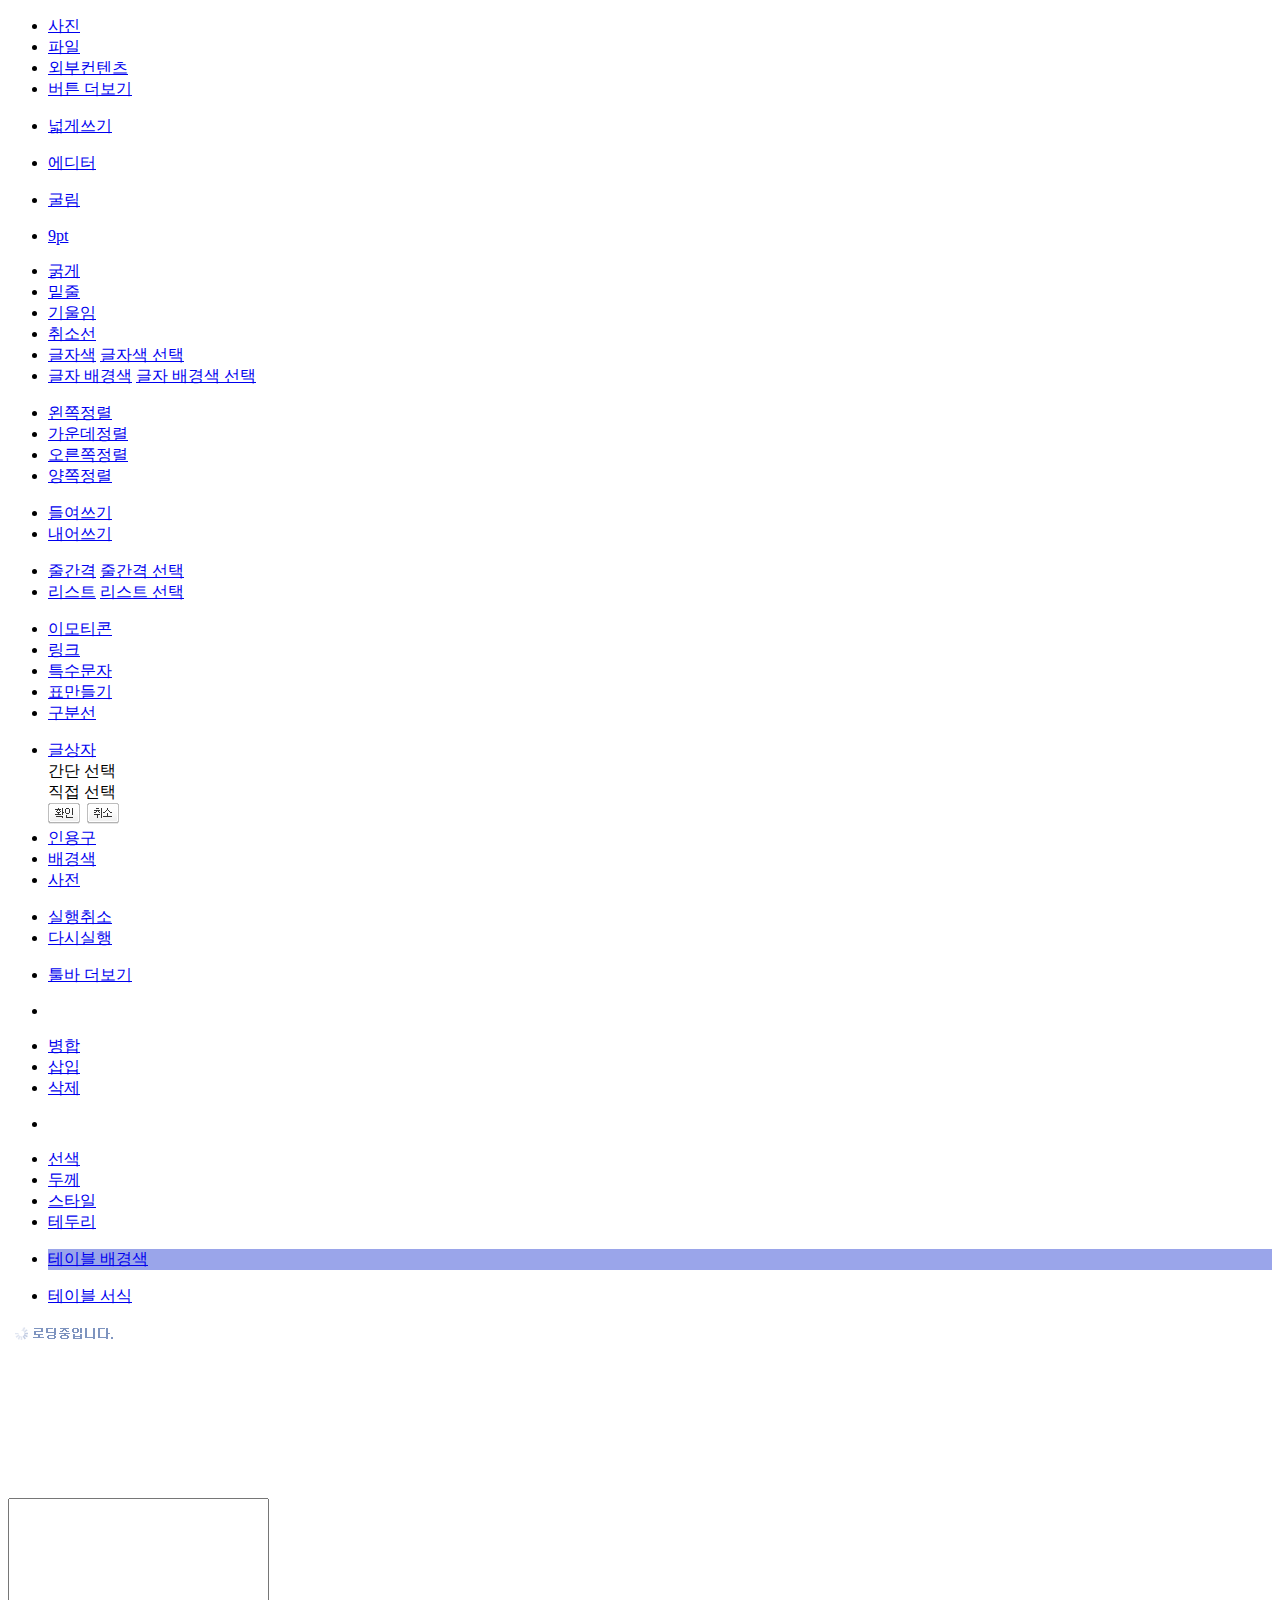
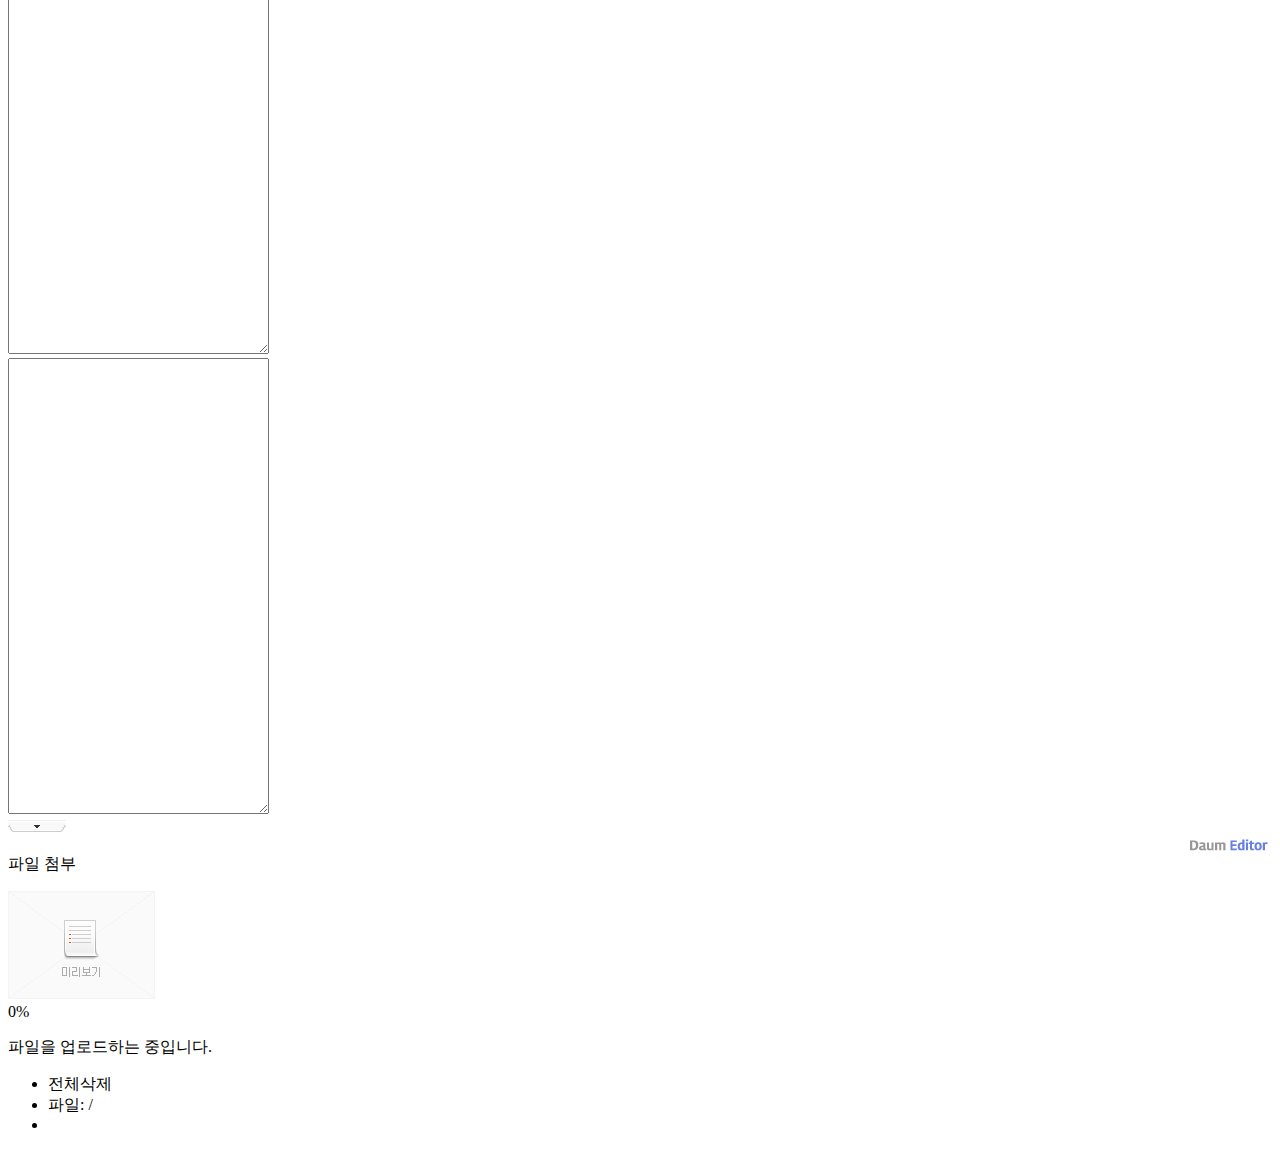
<file: FunWeb/WebContent/daumeditor/editor_template.html>
<!DOCTYPE html>
<html>
<head>
<meta charset="UTF-8">
<title>Insert title here</title>
</head>
<body>
	<div class="body">
		<!-- 에디터 시작 -->
		<!-- @decsription 등록하기 위한 Form으로 상황에 맞게 수정하여 사용한다. Form 이름은 에디터를 생성할 때 설정값으로 설정한다. -->
		<!-- 에디터 컨테이너 시작 -->
		<div id="tx_trex_container" class="tx-editor-container">
			<!-- 사이드바 -->
			<div id="tx_sidebar" class="tx-sidebar">
				<div class="tx-sidebar-boundary">
					<!-- 사이드바 / 첨부 -->
					<ul class="tx-bar tx-bar-left tx-nav-attach">
						<!-- 이미지 첨부 버튼 시작 -->
						<!-- @decsription <li></li> 단위로 위치를 이동할 수 있다. -->
						<li class="tx-list">
							<div unselectable="on" id="tx_image"
								class="tx-image tx-btn-trans">
								<a href="javascript:;" title="사진" class="tx-text">사진</a>
							</div>
						</li>
						<!-- 이미지 첨부 버튼 끝 -->
						<li class="tx-list">
							<div unselectable="on" id="tx_file" class="tx-file tx-btn-trans">
								<a href="javascript:;" title="파일" class="tx-text">파일</a>
							</div>
						</li>
						<li class="tx-list">
							<div unselectable="on" id="tx_media"
								class="tx-media tx-btn-trans">
								<a href="javascript:;" title="외부컨텐츠" class="tx-text">외부컨텐츠</a>
							</div>
						</li>
						<li class="tx-list tx-list-extra">
							<div unselectable="on" class="tx-btn-nlrbg tx-extra">
								<a href="javascript:;" class="tx-icon" title="버튼 더보기">버튼 더보기</a>
							</div>
							<ul class="tx-extra-menu tx-menu" style="left: -48px;"
								unselectable="on">
								<!-- @decsription 일부 버튼들을 빼서 레이어로 숨기는 기능을 원할 경우 이 곳으로 이동시킬 수 있다. -->
							</ul>
						</li>
					</ul>
					<!-- 사이드바 / 우측영역 -->
					<ul class="tx-bar tx-bar-right">
						<li class="tx-list">
							<div unselectable="on" class="tx-btn-lrbg tx-fullscreen"
								id="tx_fullscreen">
								<a href="javascript:;" class="tx-icon" title="넓게쓰기 (Ctrl+M)">넓게쓰기</a>
							</div>
						</li>
					</ul>
					<ul class="tx-bar tx-bar-right tx-nav-opt">
						<li class="tx-list">
							<div unselectable="on" class="tx-switchtoggle"
								id="tx_switchertoggle">
								<a href="javascript:;" title="에디터 타입">에디터</a>
							</div>
						</li>
					</ul>
				</div>
			</div>
			<!-- 툴바 - 기본 시작 -->
			<!-- @decsription 툴바 버튼의 그룹핑의 변경이 필요할 때는 위치(왼쪽, 가운데, 오른쪽) 에 따라 <li> 아래의 <div>의 클래스명을 변경하면 된다. tx-btn-lbg: 왼쪽, tx-btn-bg: 가운데, tx-btn-rbg: 오른쪽, tx-btn-lrbg: 독립적인 그룹 드롭다운 버튼의 크기를 변경하고자 할 경우에는 넓이에 따라 <li> 아래의 <div>의 클래스명을 변경하면 된다. tx-slt-70bg, tx-slt-59bg, tx-slt-42bg, tx-btn-43lrbg, tx-btn-52lrbg, tx-btn-57lrbg, tx-btn-71lrbg tx-btn-48lbg, tx-btn-48rbg, tx-btn-30lrbg, tx-btn-46lrbg, tx-btn-67lrbg, tx-btn-49lbg, tx-btn-58bg, tx-btn-46bg, tx-btn-49rbg -->
			<div id="tx_toolbar_basic" class="tx-toolbar tx-toolbar-basic">
				<div class="tx-toolbar-boundary">
					<ul class="tx-bar tx-bar-left">
						<li class="tx-list">
							<div id="tx_fontfamily" unselectable="on"
								class="tx-slt-70bg tx-fontfamily">
								<a href="javascript:;" title="글꼴">굴림</a>
							</div>
							<div id="tx_fontfamily_menu" class="tx-fontfamily-menu tx-menu"
								unselectable="on"></div>
						</li>
					</ul>
					<ul class="tx-bar tx-bar-left">
						<li class="tx-list">
							<div unselectable="on" class="tx-slt-42bg tx-fontsize"
								id="tx_fontsize">
								<a href="javascript:;" title="글자크기">9pt</a>
							</div>
							<div id="tx_fontsize_menu" class="tx-fontsize-menu tx-menu"
								unselectable="on"></div>
						</li>
					</ul>
					<ul class="tx-bar tx-bar-left tx-group-font">
						<li class="tx-list">
							<div unselectable="on" class="	tx-btn-lbg tx-bold" id="tx_bold">
								<a href="javascript:;" class="tx-icon" title="굵게 (Ctrl+B)">굵게</a>
							</div>
						</li>
						<li class="tx-list">
							<div unselectable="on" class="	tx-btn-bg tx-underline"
								id="tx_underline">
								<a href="javascript:;" class="tx-icon" title="밑줄 (Ctrl+U)">밑줄</a>
							</div>
						</li>
						<li class="tx-list">
							<div unselectable="on" class="	tx-btn-bg tx-italic"
								id="tx_italic">
								<a href="javascript:;" class="tx-icon" title="기울임 (Ctrl+I)">기울임</a>
							</div>
						</li>
						<li class="tx-list">
							<div unselectable="on" class="	tx-btn-bg tx-strike"
								id="tx_strike">
								<a href="javascript:;" class="tx-icon" title="취소선 (Ctrl+D)">취소선</a>
							</div>
						</li>
						<li class="tx-list">
							<div unselectable="on" class="	tx-slt-tbg tx-forecolor"
								id="tx_forecolor">
								<a href="javascript:;" class="tx-icon" title="글자색">글자색</a> <a
									href="javascript:;" class="tx-arrow" title="글자색 선택">글자색 선택</a>
							</div>
							<div id="tx_forecolor_menu"
								class="tx-menu tx-forecolor-menu tx-colorpallete"
								unselectable="on"></div>
						</li>
						<li class="tx-list">
							<div unselectable="on" class="	tx-slt-brbg tx-backcolor"
								id="tx_backcolor">
								<a href="javascript:;" class="tx-icon" title="글자 배경색">글자 배경색</a>
								<a href="javascript:;" class="tx-arrow" title="글자 배경색 선택">글자
									배경색 선택</a>
							</div>
							<div id="tx_backcolor_menu"
								class="tx-menu tx-backcolor-menu tx-colorpallete"
								unselectable="on"></div>
						</li>
					</ul>
					<ul class="tx-bar tx-bar-left tx-group-align">
						<li class="tx-list">
							<div unselectable="on" class="	tx-btn-lbg tx-alignleft"
								id="tx_alignleft">
								<a href="javascript:;" class="tx-icon" title="왼쪽정렬 (Ctrl+,)">왼쪽정렬</a>
							</div>
						</li>
						<li class="tx-list">
							<div unselectable="on" class="	tx-btn-bg tx-aligncenter"
								id="tx_aligncenter">
								<a href="javascript:;" class="tx-icon" title="가운데정렬 (Ctrl+.)">가운데정렬</a>
							</div>
						</li>
						<li class="tx-list">
							<div unselectable="on" class="	tx-btn-bg tx-alignright"
								id="tx_alignright">
								<a href="javascript:;" class="tx-icon" title="오른쪽정렬 (Ctrl+/)">오른쪽정렬</a>
							</div>
						</li>
						<li class="tx-list">
							<div unselectable="on" class="	tx-btn-rbg tx-alignfull"
								id="tx_alignfull">
								<a href="javascript:;" class="tx-icon" title="양쪽정렬">양쪽정렬</a>
							</div>
						</li>
					</ul>
					<ul class="tx-bar tx-bar-left tx-group-tab">
						<li class="tx-list">
							<div unselectable="on" class="	tx-btn-lbg tx-indent"
								id="tx_indent">
								<a href="javascript:;" title="들여쓰기 (Tab)" class="tx-icon">들여쓰기</a>
							</div>
						</li>
						<li class="tx-list">
							<div unselectable="on" class="	tx-btn-rbg tx-outdent"
								id="tx_outdent">
								<a href="javascript:;" title="내어쓰기 (Shift+Tab)" class="tx-icon">내어쓰기</a>
							</div>
						</li>
					</ul>
					<ul class="tx-bar tx-bar-left tx-group-list">
						<li class="tx-list">
							<div unselectable="on" class="tx-slt-31lbg tx-lineheight"
								id="tx_lineheight">
								<a href="javascript:;" class="tx-icon" title="줄간격">줄간격</a> <a
									href="javascript:;" class="tx-arrow" title="줄간격">줄간격 선택</a>
							</div>
							<div id="tx_lineheight_menu" class="tx-lineheight-menu tx-menu"
								unselectable="on"></div>
						</li>
						<li class="tx-list">
							<div unselectable="on" class="tx-slt-31rbg tx-styledlist"
								id="tx_styledlist">
								<a href="javascript:;" class="tx-icon" title="리스트">리스트</a> <a
									href="javascript:;" class="tx-arrow" title="리스트">리스트 선택</a>
							</div>
							<div id="tx_styledlist_menu" class="tx-styledlist-menu tx-menu"
								unselectable="on"></div>
						</li>
					</ul>
					<ul class="tx-bar tx-bar-left tx-group-etc">
						<li class="tx-list">
							<div unselectable="on" class="	tx-btn-lbg tx-emoticon"
								id="tx_emoticon">
								<a href="javascript:;" class="tx-icon" title="이모티콘">이모티콘</a>
							</div>
							<div id="tx_emoticon_menu" class="tx-emoticon-menu tx-menu"
								unselectable="on"></div>
						</li>
						<li class="tx-list">
							<div unselectable="on" class="	tx-btn-bg tx-link" id="tx_link">
								<a href="javascript:;" class="tx-icon" title="링크 (Ctrl+K)">링크</a>
							</div>
							<div id="tx_link_menu" class="tx-link-menu tx-menu"></div>
						</li>
						<li class="tx-list">
							<div unselectable="on" class="	tx-btn-bg tx-specialchar"
								id="tx_specialchar">
								<a href="javascript:;" class="tx-icon" title="특수문자">특수문자</a>
							</div>
							<div id="tx_specialchar_menu" class="tx-specialchar-menu tx-menu"></div>
						</li>
						<li class="tx-list">
							<div unselectable="on" class="	tx-btn-bg tx-table" id="tx_table">
								<a href="javascript:;" class="tx-icon" title="표만들기">표만들기</a>
							</div>
							<div id="tx_table_menu" class="tx-table-menu tx-menu"
								unselectable="on">
								<div class="tx-menu-inner">
									<div class="tx-menu-preview"></div>
									<div class="tx-menu-rowcol"></div>
									<div class="tx-menu-deco"></div>
									<div class="tx-menu-enter"></div>
								</div>
							</div>
						</li>
						<li class="tx-list">
							<div unselectable="on" class="	tx-btn-rbg tx-horizontalrule"
								id="tx_horizontalrule">
								<a href="javascript:;" class="tx-icon" title="구분선">구분선</a>
							</div>
							<div id="tx_horizontalrule_menu"
								class="tx-horizontalrule-menu tx-menu" unselectable="on"></div>
						</li>
					</ul>
					<ul class="tx-bar tx-bar-left">
						<li class="tx-list">
							<div unselectable="on" class="	tx-btn-lbg tx-richtextbox"
								id="tx_richtextbox">
								<a href="javascript:;" class="tx-icon" title="글상자">글상자</a>
							</div>
							<div id="tx_richtextbox_menu" class="tx-richtextbox-menu tx-menu">
								<div class="tx-menu-header">
									<div class="tx-menu-preview-area">
										<div class="tx-menu-preview"></div>
									</div>
									<div class="tx-menu-switch">
										<div class="tx-menu-simple tx-selected">
											<a><span>간단 선택</span></a>
										</div>
										<div class="tx-menu-advanced">
											<a><span>직접 선택</span></a>
										</div>
									</div>
								</div>
								<div class="tx-menu-inner"></div>
								<div class="tx-menu-footer">
									<img class="tx-menu-confirm"
										src="../daumeditor/images/icon/editor/btn_confirm.gif" alt="" /> 
										<img class="tx-menu-cancel" hspace="3" src="../daumeditor/images/icon/editor/btn_cancel.gif"	alt="" />
								</div>
							</div>
						</li>
						<li class="tx-list">
							<div unselectable="on" class="	tx-btn-bg tx-quote" id="tx_quote">
								<a href="javascript:;" class="tx-icon" title="인용구 (Ctrl+Q)">인용구</a>
							</div>
							<div id="tx_quote_menu" class="tx-quote-menu tx-menu"
								unselectable="on"></div>
						</li>
						<li class="tx-list">
							<div unselectable="on" class="	tx-btn-bg tx-background"
								id="tx_background">
								<a href="javascript:;" class="tx-icon" title="배경색">배경색</a>
							</div>
							<div id="tx_background_menu"
								class="tx-menu tx-background-menu tx-colorpallete"
								unselectable="on"></div>
						</li>
						<li class="tx-list">
							<div unselectable="on" class="	tx-btn-rbg tx-dictionary"
								id="tx_dictionary">
								<a href="javascript:;" class="tx-icon" title="사전">사전</a>
							</div>
						</li>
					</ul>
					<ul class="tx-bar tx-bar-left tx-group-undo">
						<li class="tx-list">
							<div unselectable="on" class="	tx-btn-lbg tx-undo" id="tx_undo">
								<a href="javascript:;" class="tx-icon" title="실행취소 (Ctrl+Z)">실행취소</a>
							</div>
						</li>
						<li class="tx-list">
							<div unselectable="on" class="	tx-btn-rbg tx-redo" id="tx_redo">
								<a href="javascript:;" class="tx-icon" title="다시실행 (Ctrl+Y)">다시실행</a>
							</div>
						</li>
					</ul>
					<ul class="tx-bar tx-bar-right">
						<li class="tx-list">
							<div unselectable="on" class="tx-btn-nlrbg tx-advanced"
								id="tx_advanced">
								<a href="javascript:;" class="tx-icon" title="툴바 더보기">툴바 더보기</a>
							</div>
						</li>
					</ul>
				</div>
			</div>
			<!-- 툴바 - 기본 끝 -->
			<!-- 툴바 - 더보기 시작 -->
			<div id="tx_toolbar_advanced" class="tx-toolbar tx-toolbar-advanced">
				<div class="tx-toolbar-boundary">
					<ul class="tx-bar tx-bar-left">
						<li class="tx-list">
							<div class="tx-tableedit-title"></div>
						</li>
					</ul>
					<ul class="tx-bar tx-bar-left tx-group-align">
						<li class="tx-list">
							<div unselectable="on" class="tx-btn-lbg tx-mergecells"
								id="tx_mergecells">
								<a href="javascript:;" class="tx-icon2" title="병합">병합</a>
							</div>
							<div id="tx_mergecells_menu" class="tx-mergecells-menu tx-menu"
								unselectable="on"></div>
						</li>
						<li class="tx-list">
							<div unselectable="on" class="tx-btn-bg tx-insertcells"
								id="tx_insertcells">
								<a href="javascript:;" class="tx-icon2" title="삽입">삽입</a>
							</div>
							<div id="tx_insertcells_menu" class="tx-insertcells-menu tx-menu"
								unselectable="on"></div>
						</li>
						<li class="tx-list">
							<div unselectable="on" class="tx-btn-rbg tx-deletecells"
								id="tx_deletecells">
								<a href="javascript:;" class="tx-icon2" title="삭제">삭제</a>
							</div>
							<div id="tx_deletecells_menu" class="tx-deletecells-menu tx-menu"
								unselectable="on"></div>
						</li>
					</ul>
					<ul class="tx-bar tx-bar-left tx-group-align">
						<li class="tx-list">
							<div id="tx_cellslinepreview" unselectable="on"
								class="tx-slt-70lbg tx-cellslinepreview">
								<a href="javascript:;" title="선 미리보기"></a>
							</div>
							<div id="tx_cellslinepreview_menu"
								class="tx-cellslinepreview-menu tx-menu" unselectable="on"></div>
						</li>
						<li class="tx-list">
							<div id="tx_cellslinecolor" unselectable="on"
								class="tx-slt-tbg tx-cellslinecolor">
								<a href="javascript:;" class="tx-icon2" title="선색">선색</a>
								<div class="tx-colorpallete" unselectable="on"></div>
							</div>
							<div id="tx_cellslinecolor_menu"
								class="tx-cellslinecolor-menu tx-menu tx-colorpallete"
								unselectable="on"></div>
						</li>
						<li class="tx-list">
							<div id="tx_cellslineheight" unselectable="on"
								class="tx-btn-bg tx-cellslineheight">
								<a href="javascript:;" class="tx-icon2" title="두께">두께</a>
							</div>
							<div id="tx_cellslineheight_menu"
								class="tx-cellslineheight-menu tx-menu" unselectable="on"></div>
						</li>
						<li class="tx-list">
							<div id="tx_cellslinestyle" unselectable="on"
								class="tx-btn-bg tx-cellslinestyle">
								<a href="javascript:;" class="tx-icon2" title="스타일">스타일</a>
							</div>
							<div id="tx_cellslinestyle_menu"
								class="tx-cellslinestyle-menu tx-menu" unselectable="on"></div>
						</li>
						<li class="tx-list">
							<div id="tx_cellsoutline" unselectable="on"
								class="tx-btn-rbg tx-cellsoutline">
								<a href="javascript:;" class="tx-icon2" title="테두리">테두리</a>
							</div>
							<div id="tx_cellsoutline_menu"
								class="tx-cellsoutline-menu tx-menu" unselectable="on"></div>
						</li>
					</ul>
					<ul class="tx-bar tx-bar-left">
						<li class="tx-list">
							<div id="tx_tablebackcolor" unselectable="on"
								class="tx-btn-lrbg tx-tablebackcolor"
								style="background-color: #9aa5ea;">
								<a href="javascript:;" class="tx-icon2" title="테이블 배경색">테이블
									배경색</a>
							</div>
							<div id="tx_tablebackcolor_menu"
								class="tx-tablebackcolor-menu tx-menu tx-colorpallete"
								unselectable="on"></div>
						</li>
					</ul>
					<ul class="tx-bar tx-bar-left">
						<li class="tx-list">
							<div id="tx_tabletemplate" unselectable="on"
								class="tx-btn-lrbg tx-tabletemplate">
								<a href="javascript:;" class="tx-icon2" title="테이블 서식">테이블
									서식</a>
							</div>
							<div id="tx_tabletemplate_menu"
								class="tx-tabletemplate-menu tx-menu tx-colorpallete"
								unselectable="on"></div>
						</li>
					</ul>
				</div>
			</div>
			<!-- 툴바 - 더보기 끝 -->
			<!-- 편집영역 시작 -->
			<!-- 에디터 Start -->
			<div id="tx_canvas" class="tx-canvas">
				<div id="tx_loading" class="tx-loading">
					<div>
						<img src="../daumeditor/images/icon/editor/loading2.png" width="113"
							height="21" align="absmiddle" />
					</div>
				</div>
				<div id="tx_canvas_wysiwyg_holder" class="tx-holder"
					style="display: block;">
					<iframe id="tx_canvas_wysiwyg" name="tx_canvas_wysiwyg"
						allowtransparency="true" frameborder="0"></iframe>
				</div>
				<div class="tx-source-deco">
					<div id="tx_canvas_source_holder" class="tx-holder">
						<textarea id="tx_canvas_source" rows="30" cols="30"></textarea>
					</div>
				</div>
				<div id="tx_canvas_text_holder" class="tx-holder">
					<textarea id="tx_canvas_text" rows="30" cols="30"></textarea>
				</div>
			</div>
			<!-- 높이조절 Start -->
			<div id="tx_resizer" class="tx-resize-bar">
				<div class="tx-resize-bar-bg"></div>
				<img id="tx_resize_holder"
					src="../daumeditor/images/icon/editor/skin/01/btn_drag01.gif"
					width="58" height="12" unselectable="on" alt="" />
			</div>
			<div class="tx-side-bi" id="tx_side_bi">
				<div style="text-align: right;">
					<img hspace="4" height="14" width="78" align="absmiddle"
						src="../daumeditor/images/icon/editor/editor_bi.png" />
				</div>
			</div>
			<!-- 편집영역 끝 -->
			<!-- 첨부박스 시작 -->
			<!-- 파일첨부박스 Start -->
			<div id="tx_attach_div" class="tx-attach-div">
				<div id="tx_attach_txt" class="tx-attach-txt">파일 첨부</div>
				<div id="tx_attach_box" class="tx-attach-box">
					<div class="tx-attach-box-inner">
						<div id="tx_attach_preview" class="tx-attach-preview">
							<p></p>
							<img src="../daumeditor/images/icon/editor/pn_preview.gif"
								width="147" height="108" unselectable="on" />
						</div>
						<div class="tx-attach-main">
							<div id="tx_upload_progress" class="tx-upload-progress">
								<div>0%</div>
								<p>파일을 업로드하는 중입니다.</p>
							</div>
							<ul class="tx-attach-top">
								<li id="tx_attach_delete" class="tx-attach-delete"><a>전체삭제</a></li>
								<li id="tx_attach_size" class="tx-attach-size">파일: <span
									id="tx_attach_up_size" class="tx-attach-size-up"></span>/<span
									id="tx_attach_max_size"></span>
								</li>
								<li id="tx_attach_tools" class="tx-attach-tools"></li>
							</ul>
							<ul id="tx_attach_list" class="tx-attach-list"></ul>
						</div>
					</div>
				</div>
			</div>
			<!-- 첨부박스 끝 -->
		</div>
		<!-- 에디터 컨테이너 끝 -->
	</div>


</body>
</html>
</file>
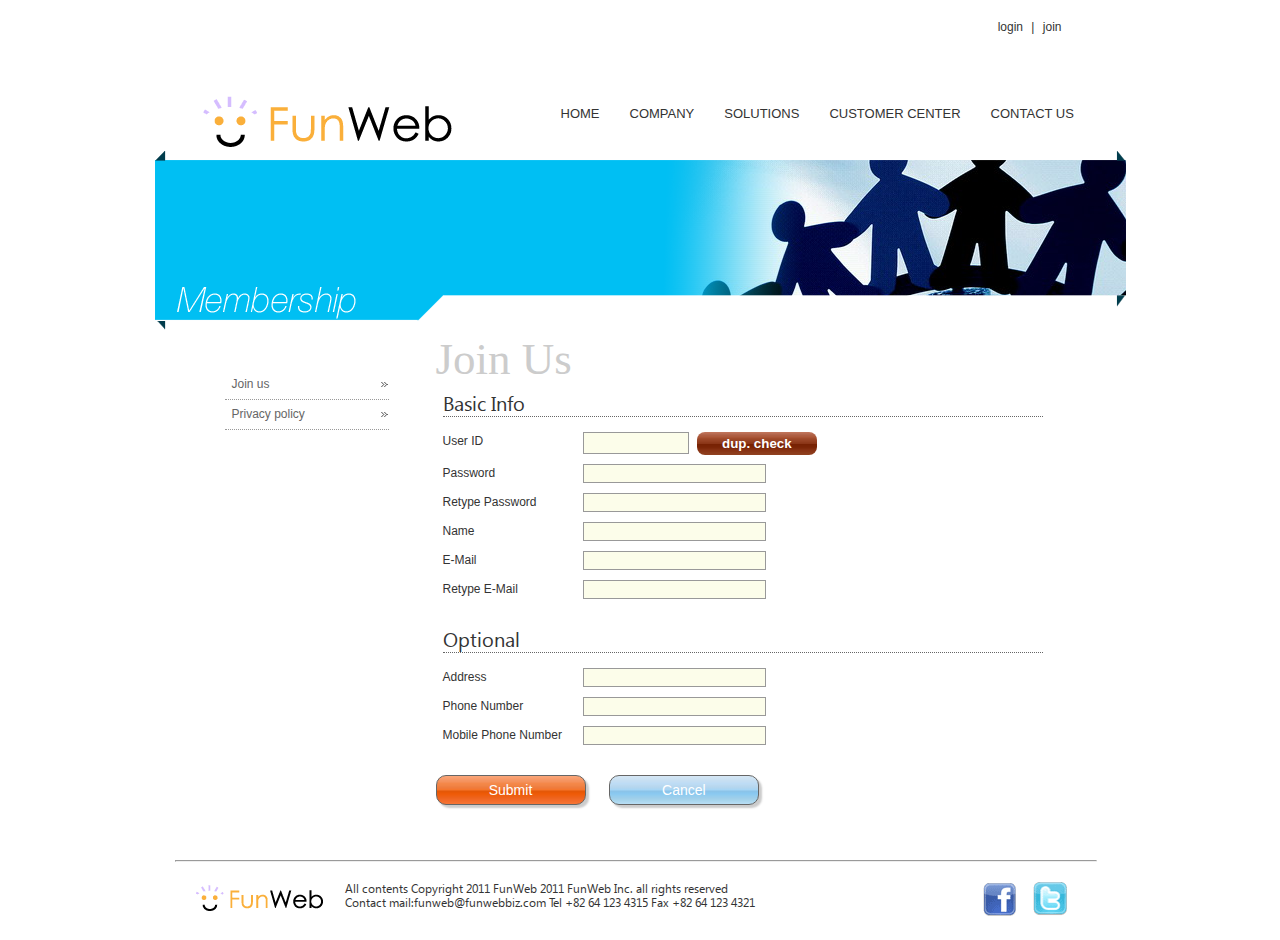
<file: FunWeb/WebContent/member/join.html>
<!DOCTYPE html>
<html>
<head>
<meta charset="UTF-8">
<title>Insert title here</title>
<link href="../css/default.css" rel="stylesheet" type="text/css">
<link href="../css/subpage.css" rel="stylesheet" type="text/css">
<!--[if lt IE 9]>
<script src="http://ie7-js.googlecode.com/svn/version/2.1(beta4)/IE9.js" type="text/javascript"></script>
<script src="http://ie7-js.googlecode.com/svn/version/2.1(beta4)/ie7-squish.js" type="text/javascript"></script>
<script src="http://html5shim.googlecode.com/svn/trunk/html5.js" type="text/javascript"></script>
<![endif]-->
<!--[if IE 6]>
 <script src="../script/DD_belatedPNG_0.0.8a.js"></script>
 <script>
   /* EXAMPLE */
   DD_belatedPNG.fix('#wrap');
   DD_belatedPNG.fix('#main_img');   

 </script>
 <![endif]-->
</head>
<body>
<div id="wrap">
<!-- 헤더들어가는 곳 -->
<header>
<div id="login"><a href="../member/login.html">login</a> | <a href="../member/join.html">join</a></div>
<div class="clear"></div>
<!-- 로고들어가는 곳 -->
<div id="logo"><img src="../images/logo.gif" width="265" height="62" alt="Fun Web"></div>
<!-- 로고들어가는 곳 -->
<nav id="top_menu">
<ul>
	<li><a href="../index.html">HOME</a></li>
	<li><a href="../company/welcome.html">COMPANY</a></li>
	<li><a href="#">SOLUTIONS</a></li>
	<li><a href="../center/notice.html">CUSTOMER CENTER</a></li>
	<li><a href="#">CONTACT US</a></li>
</ul>
</nav>
</header>
<!-- 헤더들어가는 곳 -->

<!-- 본문들어가는 곳 -->
<!-- 본문메인이미지 -->
<div id="sub_img_member"></div>
<!-- 본문메인이미지 -->
<!-- 왼쪽메뉴 -->
<nav id="sub_menu">
<ul>
<li><a href="#">Join us</a></li>
<li><a href="#">Privacy policy</a></li>
</ul>
</nav>
<!-- 왼쪽메뉴 -->
<!-- 본문내용 -->
<article>
<h1>Join Us</h1>
<form action="" id="join">
<fieldset>
<legend>Basic Info</legend>
<label>User ID</label>
<input type="text" name="id" class="id">
<input type="button" value="dup. check" class="dup"><br>
<label>Password</label>
<input type="password" name="pass"><br>
<label>Retype Password</label>
<input type="password" name="pass2"><br>
<label>Name</label>
<input type="text" name="name"><br>
<label>E-Mail</label>
<input type="email" name="email"><br>
<label>Retype E-Mail</label>
<input type="email" name="email2"><br>
</fieldset>

<fieldset>
<legend>Optional</legend>
<label>Address</label>
<input type="text" name="address"><br>
<label>Phone Number</label>
<input type="text" name="phone"><br>
<label>Mobile Phone Number</label>
<input type="text" name="mobile"><br>
</fieldset>
<div class="clear"></div>
<div id="buttons">
<input type="button" value="Submit" class="submit">
<input type="button" value="Cancel" class="cancel">
</div>
</form>
</article>
<!-- 본문내용 -->
<!-- 본문들어가는 곳 -->

<div class="clear"></div>
<!-- 푸터들어가는 곳 -->
<footer>
<hr>
<div id="copy">All contents Copyright 2011 FunWeb 2011 FunWeb 
Inc. all rights reserved<br>
Contact mail:funweb@funwebbiz.com Tel +82 64 123 4315
Fax +82 64 123 4321</div>
<div id="social"><img src="../images/facebook.gif" width="33" 
height="33" alt="Facebook">
<img src="../images/twitter.gif" width="34" height="34"
alt="Twitter"></div>
</footer>
<!-- 푸터들어가는 곳 -->
</div>
</body>
</html>
</file>
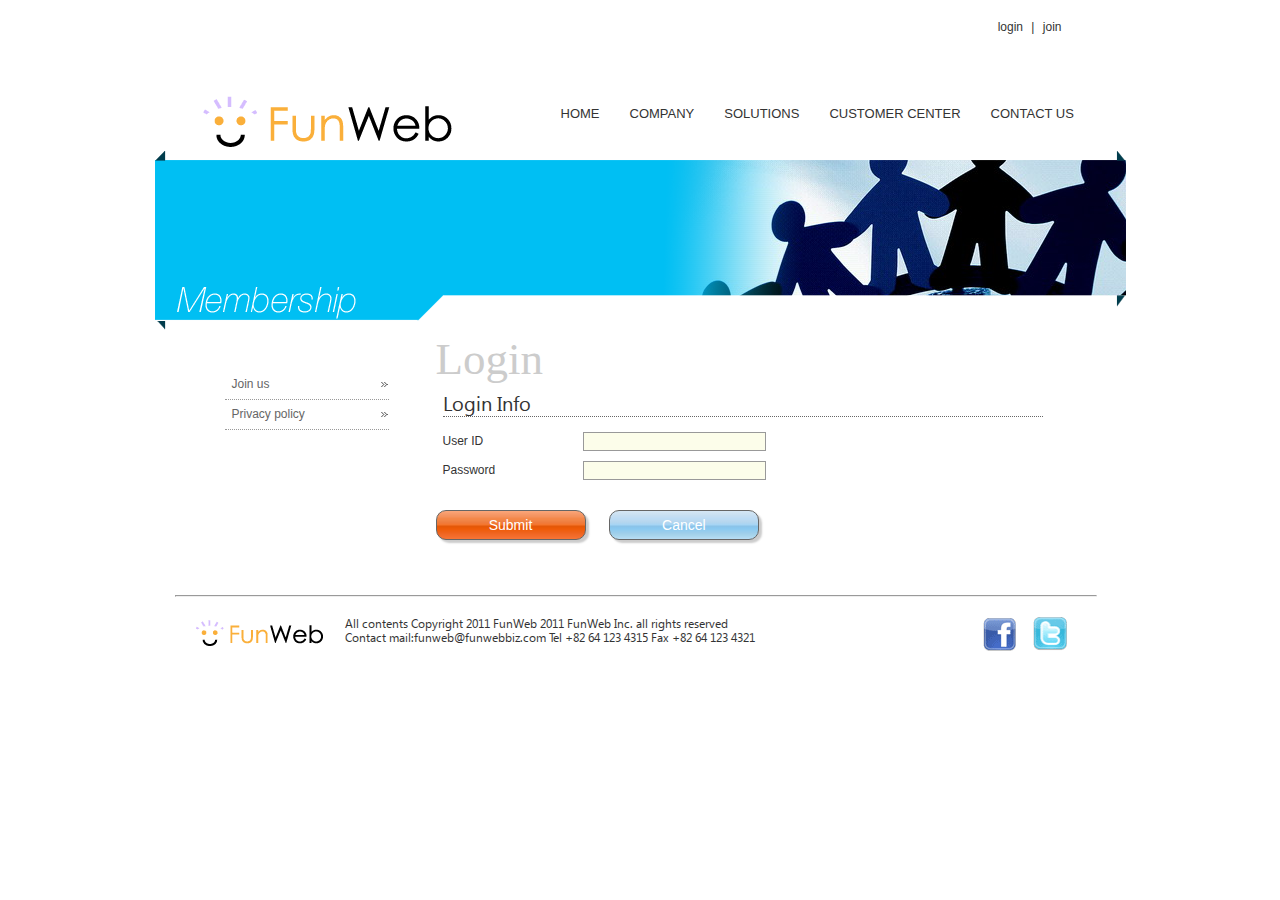
<file: FunWeb/WebContent/member/login.html>
<!DOCTYPE html>
<html>
<head>
<meta charset="UTF-8">
<title>Insert title here</title>
<link href="../css/default.css" rel="stylesheet" type="text/css">
<link href="../css/subpage.css" rel="stylesheet" type="text/css">
<!--[if lt IE 9]>
<script src="http://ie7-js.googlecode.com/svn/version/2.1(beta4)/IE9.js" type="text/javascript"></script>
<script src="http://ie7-js.googlecode.com/svn/version/2.1(beta4)/ie7-squish.js" type="text/javascript"></script>
<script src="http://html5shim.googlecode.com/svn/trunk/html5.js" type="text/javascript"></script>
<![endif]-->
<!--[if IE 6]>
 <script src="../script/DD_belatedPNG_0.0.8a.js"></script>
 <script>
   /* EXAMPLE */
   DD_belatedPNG.fix('#wrap');
   DD_belatedPNG.fix('#main_img');   

 </script>
 <![endif]-->
</head>
<body>
<div id="wrap">
<!-- 헤더들어가는 곳 -->
<header>
<div id="login"><a href="../member/login.html">login</a> | <a href="../member/join.html">join</a></div>
<div class="clear"></div>
<!-- 로고들어가는 곳 -->
<div id="logo"><img src="../images/logo.gif" width="265" height="62" alt="Fun Web"></div>
<!-- 로고들어가는 곳 -->
<nav id="top_menu">
<ul>
	<li><a href="../index.html">HOME</a></li>
	<li><a href="../company/welcome.html">COMPANY</a></li>
	<li><a href="#">SOLUTIONS</a></li>
	<li><a href="../center/notice.html">CUSTOMER CENTER</a></li>
	<li><a href="#">CONTACT US</a></li>
</ul>
</nav>
</header>
<!-- 헤더들어가는 곳 -->

<!-- 본문들어가는 곳 -->
<!-- 본문메인이미지 -->
<div id="sub_img_member"></div>
<!-- 본문메인이미지 -->
<!-- 왼쪽메뉴 -->
<nav id="sub_menu">
<ul>
<li><a href="#">Join us</a></li>
<li><a href="#">Privacy policy</a></li>
</ul>
</nav>
<!-- 왼쪽메뉴 -->
<!-- 본문내용 -->
<article>
<h1>Login</h1>
<form action="" id="join">
<fieldset>
<legend>Login Info</legend>
<label>User ID</label>
<input type="text" name="id"><br>
<label>Password</label>
<input type="password" name="pass"><br>
</fieldset>
<div class="clear"></div>
<div id="buttons">
<input type="button" value="Submit" class="submit">
<input type="button" value="Cancel" class="cancel">
</div>
</form>
</article>
<!-- 본문내용 -->
<!-- 본문들어가는 곳 -->

<div class="clear"></div>
<!-- 푸터들어가는 곳 -->
<footer>
<hr>
<div id="copy">All contents Copyright 2011 FunWeb 2011 FunWeb 
Inc. all rights reserved<br>
Contact mail:funweb@funwebbiz.com Tel +82 64 123 4315
Fax +82 64 123 4321</div>
<div id="social"><img src="../images/facebook.gif" width="33" 
height="33" alt="Facebook">
<img src="../images/twitter.gif" width="34" height="34"
alt="Twitter"></div>
</footer>
<!-- 푸터들어가는 곳 -->
</div>
</body>
</html>
</file>
<file: FunWeb/WebContent/css/default.css>
@CHARSET "UTF-8";

body {
	background-color: #FFF;
	margin: 0px;
	padding: 0px;
	font-size: 0.75em;
	line-height: 1.2em;
	color: #333;
} /*배경색 #898989 밖여백 0 안여백 0 글자크기 0.75em
줄간격 1.2em 글자색 #333*/
#wrap {
	width: 971px;
	text-align: left;
	margin: 0;
	margin-right: auto;
	margin-left: auto;
	min-height: 780px;
	/* background-image: url("../images/shadow.png");
	background-repeat: repeat-y; */
} /*너비 : 971px 글자정렬 left 밖여백 0 
밖오른쪽여백 auto 밖왼쪽여백 auto  최소높이 780px
배경이미지 shadow.png 배경이미지반복 y*/
#login {
	float: right;
	margin: 20px 64px 0 0;
	font-family: Arial, Helvetica, sans-serif;
	font-size: 12px;
	word-spacing: 5px
}
/*정렬 오른쪽 밖여백 20 64 0 0  
글자체 Arial,Helvetica,sans-serif 크기 12px 
단어간격 5px*/
#login a {
	text-decoration: none;
	color: #333
}
/* 하이퍼링크 밑줄 없음 글자색 #333*/
#login a:hover {
	color: #F90
}
/* 하이퍼링크 hover 글자색 #F90*/
.clear {
	clear: both;
} /*영역구분*/
#logo {
	float: left;
	width: 265px;
	margin: 60px 0 0 40px
}
/*정렬 왼쪽 너비 265px 밖여백 60px 0 0 40px*/
header {
	height: 151px;
	margin: 0px;
	padding: 0px
}
/*높이 151px 밖여백 0 안여백 0*/
nav#top_menu {
	width: 600px;
	margin: 50px 20px 0 0;
	float: right;
}
/*너비 600px 밖여백 50px 20px 0 0 정렬 오른쪽*/
nav#top_menu ul {
	list-style: none;
	font-family: verdana, Geneba, sans-serif;
	font-size: 13px;
	font-weight: 100;
	color: #333
}
/*스타일없음 글자체 verdana,Geneba,sans-serif 
글자크기 13px 글자굵기 100 글자색 #333*/
nav#top_menu li {
	float: left;
	margin: 0 5px;
}
/*정렬 왼쪽 밖여잭 0 5px*/
nav#top_menu a {
	display: block;
	height: 20px;
	padding: 10px;
	text-decoration: none;
	color: #333
}
/*block 높이 20px 안여백 10px 밑줄 없음 글자색 #333*/
nav#top_menu a:hover {
	background-image: url("../images/blue.gif");
	background-repeat: repeat-x;
	background-position: bottom;
}
/*배경이미지 blue.gif 배경반복 x 배경위치 아래*/

/*footer부분*/
/*글자체 seo*/
@font-face {
	font-family: "seo";
	src: url("../images/segoeui.eot");
	src: local(""), url("../images/segoeui.woff") format("woff"),
		url("../images/segoeui.ttf") format("truetype");
}

footer {
	margin: 50px 0 0 0;
	height: 80px;
	background-image: url("../images/under_logo.gif");
	background-repeat: no-repeat;
	background-position: 40px center;
}
/*밖여백 50px 0 0 0 높이 80px 배경이미지under_logo.gif
배경반복 no-repeat 위치 40px center*/
footer hr {
	width: 920px;
	margin: 0 0 0 20px
}
/*너비 900px 밖여백 0 0 0 20px*/
footer #copy {
	font-family: seo;
	width: 450px;
	margin: 20px 0 0 190px;
	float: left;
}
/*글자체 seo 너비 450px 밖여백 20px 0 0  190px 정렬 left*/
footer #social {
	width: 130px;
	margin: 20px 20px 0 0;
	float: right;
}
/*너비 130px 밖여백 20px 20px 0 0
정렬 오른쪽*/
footer #social img {
	margin: 0 7px
} /*밖여백 0 7px*/
</file>
<file: FunWeb/WebContent/css/subpage.css>
@CHARSET "UTF-8";

#sub_img {
	width: 971px;
	height: 179px;
	background-image: url("../images/company/sub_back.png");
	background-repeat: no-repeat;
	background-position: left top;
}
/*너비 971px 높이179px 
배경이미지 images/company/sub_back.png
반복 no 위치 left top*/
#sub_menu {
	width: 238px;
	float: left;
	margin: 20px;
	font-family: Verdana, Geneva, sans-serif;
	font-size: 1em
}
/*너비 238px 정렬 왼쪽 밖여백20px
글자체 Verdana,Geneva,sans-serif 글자크기 1em*/
#sub_menu ul {
	margin: 20px 0 0 10px;
	list-style: none;
} /*밖여백 20 0 0 10 리스트스타일none*/
#sub_menu a {
	text-decoration: none;
	color: #666;
	display: block;
	height: 15px;
	width: 150px;
	padding: 7px;
	border-bottom-width: 1px;
	border-bottom-style: dotted;
	border-bottom-color: #999;
	background-image: url("../images/bullet.gif");
	background-repeat: no-repeat;
	background-position: right center;
}
/*밑줄 none 글자색 #666
높이 15px 너비150px 안여백7px
테두리 아래너비 1px 테두리아래스타일 dotted 
테두리아래색 #999 배경이미지 images/bullet.gif
반복no 위치right center*/
#sub_menu a:hover {
	color: #F90;
	background-image: url("../images/bullet_orange.gif");
	background-repeat: no-repeat;
	background-position: right center;
} /*배경이미지 bullet_orange.gif
반복 no 위치right center 글자색 color#F90 */
article {
	float: right;
	width: 660px;
	padding-right: 30px;
	font-family: Verdana, Geneva, sans-serif;
	font-size: 1em;
	line-height: 1.5em
}
/*정렬 오른쪽 너비 660px 안오른쪽여백 30px
글자체Verdana,Geneva,sans-serif 글자크기1em 
줄간격1.5em */
article h1 {
	font-family: "Times New Roman";
	font-size: 45px;
	color: #CCC;
	margin: 20px 0;
	font-weight: normal;
} /*글자체 Times New Roman 글자크기 45px
글자색 #CCC 밖여백20px 0  글자굵기 normal*/
article p {
	padding-left: 10px
} /*안왼쪽여백 10px*/
figure.ceo {
	float: right;
	margin: 5px;
} /*정렬 오른쪽 밖여백 5px*/
figcaption {
	text-align: center;
	color: #39F
}
/*글자정렬 가운데 글자색 #39F*/
.clear {
	clear: both;
}
/*------------------*/
#sub_img_center {
	width: 971px;
	height: 179px;
	background-image: url("../images/center/sub_back.png");
	background-repeat: no-repeat;
	background-position: left top;
}
/*너비 971 높이179 
배경이미지 images/center/sub_back.png
반복 no 위치left top */
article table#notice {
	width: 670px;
	border-collapse: collapse;
}
/*너비 670 테이블공간없애기*/
@font-face {
	font-family: "seo";
	src: url("../images/segoeui.eot");
	src: local(""), url("../images/segoeui.woff") format("woff"),
		url("../images/segoeui.ttf") format("truetype");
}

article table#notice th {
	height: 20px;
	text-transform: capitalize;
	font-size: 14px;
	font-family: seo;
	font-weight: bold;
	padding: 5px;
	background-image: url("../images/center/t_back.jpg");
	background-repeat: repeat-x;
	background-position: center center;
	color: #FFF
}
/*높이 20 첫글자대문자
글자크기 14 글자모양 seo 굵기 bold 안여백 5px
배경이미지 images/center/t_back.jpg 반복 x 
위치 center center 글자색 #FFF*/
article table#notice td {
	text-align: center;
	padding: 6px 0;
	border-bottom-width: 1px;
	border-bottom-style: dotted;
	border-bottom-color: #999
}
/*글자정렬 center
안여백 6px 0 테두리아래너비 1px 테두리아래스타일dotted
테두리아래색 #999*/
article table#notice td.left {
	text-align: left;
}
/*글자정렬 left*/
article th.tno {
	width: 50px;
	text-align: center;
	border-top-left-radius: 5px;
	border-bottom-left-radius: 5px;
} /*너비 50px 
왼쪽위 둥글게5px 왼쪽아래 둥글게5px*/
article th.ttitle {
	width: 400px;
	letter-spacing: 0.7em;
	text-align: center;
}
/*너비 400px 문자간격 0.7em*/
article th.twrite {
	width: 100px;
	text-align: center;
}
/*너비 100px*/
article th.tdate {
	width: 150px;
	text-align: center;
}
/*너비 50px*/
article th.tread {
	width: 50px;
	border-top-right-radius: 5px;
	border-bottom-right-radius: 5px;
}
/*너비 50px 
오른쪽위 둥글게5px 오른쪽아래 둥글게5px*/
article #table_search {
	margin: 15px 0 10px 0;
	float: right;
}
/*밖여백 15px 0 10px 0 정렬 right*/
#table_search .input_box {
	height: 20px;
	width: 200px;
	border-radius: 10px;
	background-color: #FEFDED;
	border: 1px solid #333
}
/*높이 20px 너비 200px
테두리 1px solid #333 테두리둥글게 10px 배경색#FEFDED*/
#table_search .btn {
	padding: 2px;
	margin: 0 0 0 5px;
	width: 90px;
	height: 23px;
	border: 1px solid #999;
	border-radius: 10px;
	color: #FFF;
	background-image: url("../images/center/t_back.jpg");
	background-repeat: repeat-x;
	background-position: center center
}
/*안여백 2px 밖여백 0 0 0 5px
너비 90 높이 23 테두리 1 solid #999 테두리둥글게 10px
글자색 #FFF 
배경이미지 t_back.jpg repeat-x center center*/

#table_search .writebtn {
	padding: 2px;
	margin: 0 280px 0 10px;
	width: 60px;
	height: 23px;
	border: 1px solid #999;
	border-radius: 5px;
	color: #000;
	background-color: #FFF;
}
/*안여백 2px 밖여백 0 0 0 5px
너비 90 높이 23 테두리 1 solid #999 테두리둥글게 10px
글자색 #FFF 
배경이미지 t_back.jpg repeat-x center center*/

#page_control {
	text-align: center;
	margin: 20px 0 0 0;
	margin-right: auto;
	margin-left: auto;
}
/*글자정렬 center 밖여백 20px 0 0 0
밖여백오른쪽 auto 밖여백왼쪽 auto*/
#page_control a {
	padding: 2px 5px;
	text-decoration: none;
	color: #333;
	margin: 0 5px;
}
/*안여백 2px 5px 밑줄 none 글자색#333 밖여백 0 5px*/
#page_control a:hover {
	font-weight: bold;
	color: #F90;
	text-decoration: underline;
}
/*글자굵기bold 글자색#F90 밑줄 underline*/
article table#notice tr:hover {
	background-color: #EEFDFF;
	cursor: pointer;
	cursor: hand;
}
/*배경색 #EEFDFF
커서 pointer 커서 hand*/
/*------------------*/
#sub_img_member {
	width: 971px;
	height: 179px;
	background-image: url("../images/member/sub_back.png");
	background-repeat: no-repeat;
	background-position: left top;
}

form#join {
	margin: 10px 0 0 0;
	width: 670px
}
/*밖여백 10px 0 0 0 너비670px*/
form#join fieldset {
	padding: 10px 0 20px 5px;
	border: none;
}
/*안여백 10px 0 20px 5px 테두리없음*/
form#join fieldset legend {
	font-family: seo;
	font-size: 20px;
	border-bottom: 1px dotted #666;
	width: 600px;
	padding: 5px 0;
}
/*글자체 seo 글자크기20px
테두리아래 1px dotted #666 너비600px 안여백 5px 0*/

form#join span.info{
	font-size: 10px;
}
form#join label {
	width: 140px;
	float: left;
	margin: 5px 0
}
/*너비 140px 정렬 왼쪽 밖여백 5px 0*/
form#join input {
	margin: 5px 0;
	border: 1px solid #999;
	background-color: #FCFDEA
}
/*밖여백 5px 0 테두리 1px solid #999
배경색 #FCFDEA*/
form#join input.id {
	width: 100px;
	height: 18px;
} /*너비 100px 높이 18px*/

form#join input.postcode{
	width: 100px;
}

form#join input.address{
	width: 240px;
}

form#join input.detailAddress, form#join input.extraAddress{
	width: 118px;
}

form#join input.postbtn{
	width: 120px;
	height: 23px;
	border-radius: 8px;
	font-weight: bold;
	background-color: #FFF;
}

form#join input.dup {
	width: 120px;
	height: 23px;
	border-radius: 8px;
	border: none;
	margin: 0 0 0 5px;
	font-weight: bold;
	color: #FFF;
	background-image: url("../images/member/dup.jpg");
	background-repeat: repeat-x;
	background-position: center center;
}
/*너비 120px 높이23px 
테두리둥글게 8px 테두리none 밖여백 0 0 0 5px
글자굵기bold 글자색 #FFF 
배경이미지 images/member/dup.jpg
repeat-x center center*/
form#join #buttons .submit, form#join #buttons .cancel {
	height: 30px;
	width: 150px;
	border: 1px solid #666;
	border-radius: 10px;
	box-shadow: 3px 3px 2px #CCC;
	font-size: 14px;
}
/*높이 30px 너비150px 테두리 1px solid #666
테두리둥글게 10px 박스그림자 3px 3px 2px #CCC
글자크기 14px*/
form#join #buttons .submit {
	background-image: url("../images/member/submit_back.jpg");
	background-repeat: repeat-x;
	background-position: center center;
	color: #fff;
} /*
배경이미지 images/member/submit_back.jpg
repeat-x center center 글자색 #fff*/
form#join #buttons .cancel {
	margin: 0 0 0 20px;
	background-image: url("../images/member/cancel_back.jpg");
	background-repeat: repeat-x;
	background-position: center center;
	color: #fff;
}
/*밖여백 0 0 0 20px
배경이미지 images/member/cancel_back.jpg
repeat-x center center*/
.listbtn{
	border: none;
	background-color: #FFF;
}
.listbtn:HOVER {
	cursor: pointer;
}
table#refer_notice{
	width: 670px;
	border-collapse: collapse;
}

table#refer_notice td {
	text-align: center;
	padding: 3px 0;
	border-bottom-width: 1px;
	border-bottom-style: dotted;
	border-bottom-color: #999
}

table#refer_notice td>h3 {
	text-align: left;
}

table#refer_notice td.refer_writer, td.refer_regdate, td.refer_readcount, td.refer_file{
	background-color: #F6F6F6;
	font-weight: bold;
	color: #5CD1E5;
}

table#refer_notice td.refer_content{
	height: 500px;
	text-align: left;
	vertical-align: top;
}

.refer_listbtn{
	border: none;
	background-color: #FFF;
}

.refer_listbtn:HOVER {
	cursor: pointer;
}

.file_a{
	text-decoration: none;
	color: #000;
}
</file>
<file: FunWeb/WebContent/daumeditor/css/editor.css>
@import url(trex/editor/container.css);
@import url(trex/editor/tool.css);
@import url(trex/editor/fullscreen.css);
@import url(trex/editor/extra_dropdown.css);
@import url(trex/editor/advanced.css);
@import url(trex/editor/richtextbox.css);
@import url(trex/editor/attacher.css);
@import url(trex/editor/plugin.css);
@import url(trex/editor/attachbox.css);
</file>
